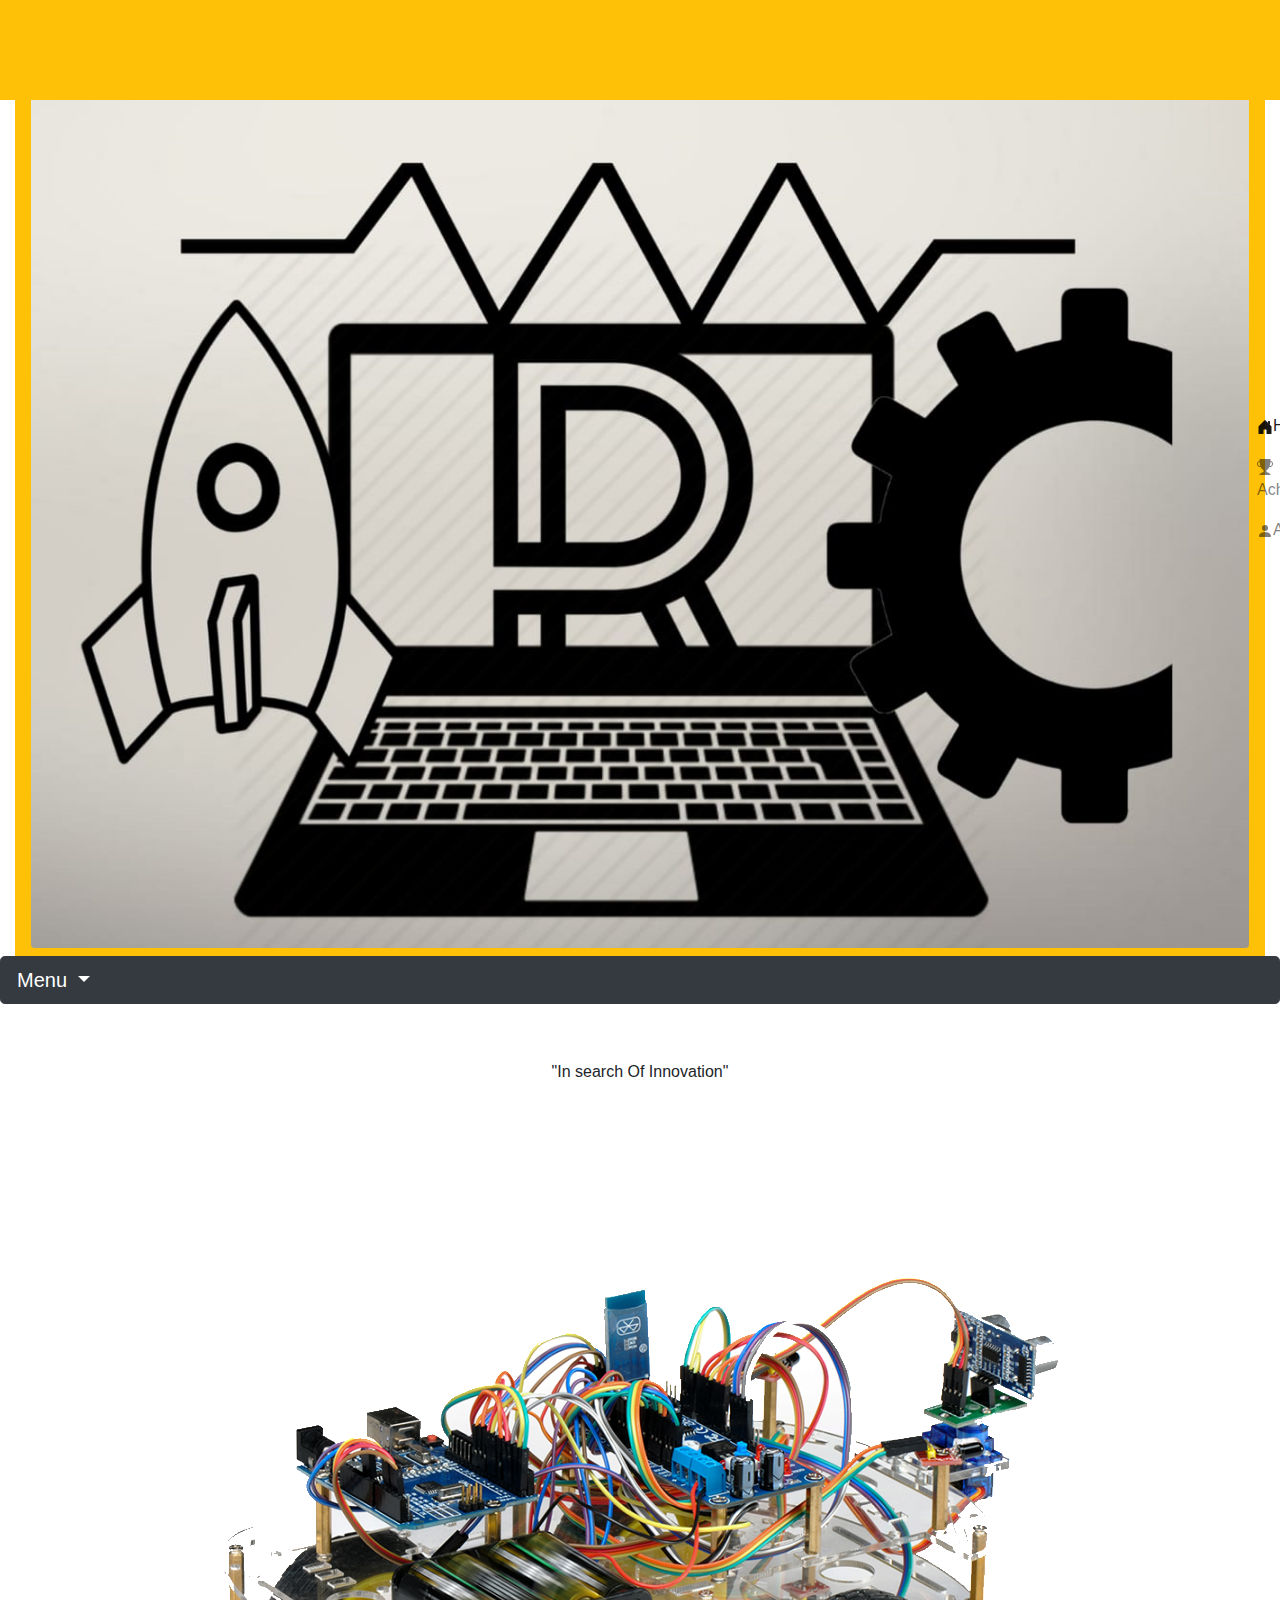
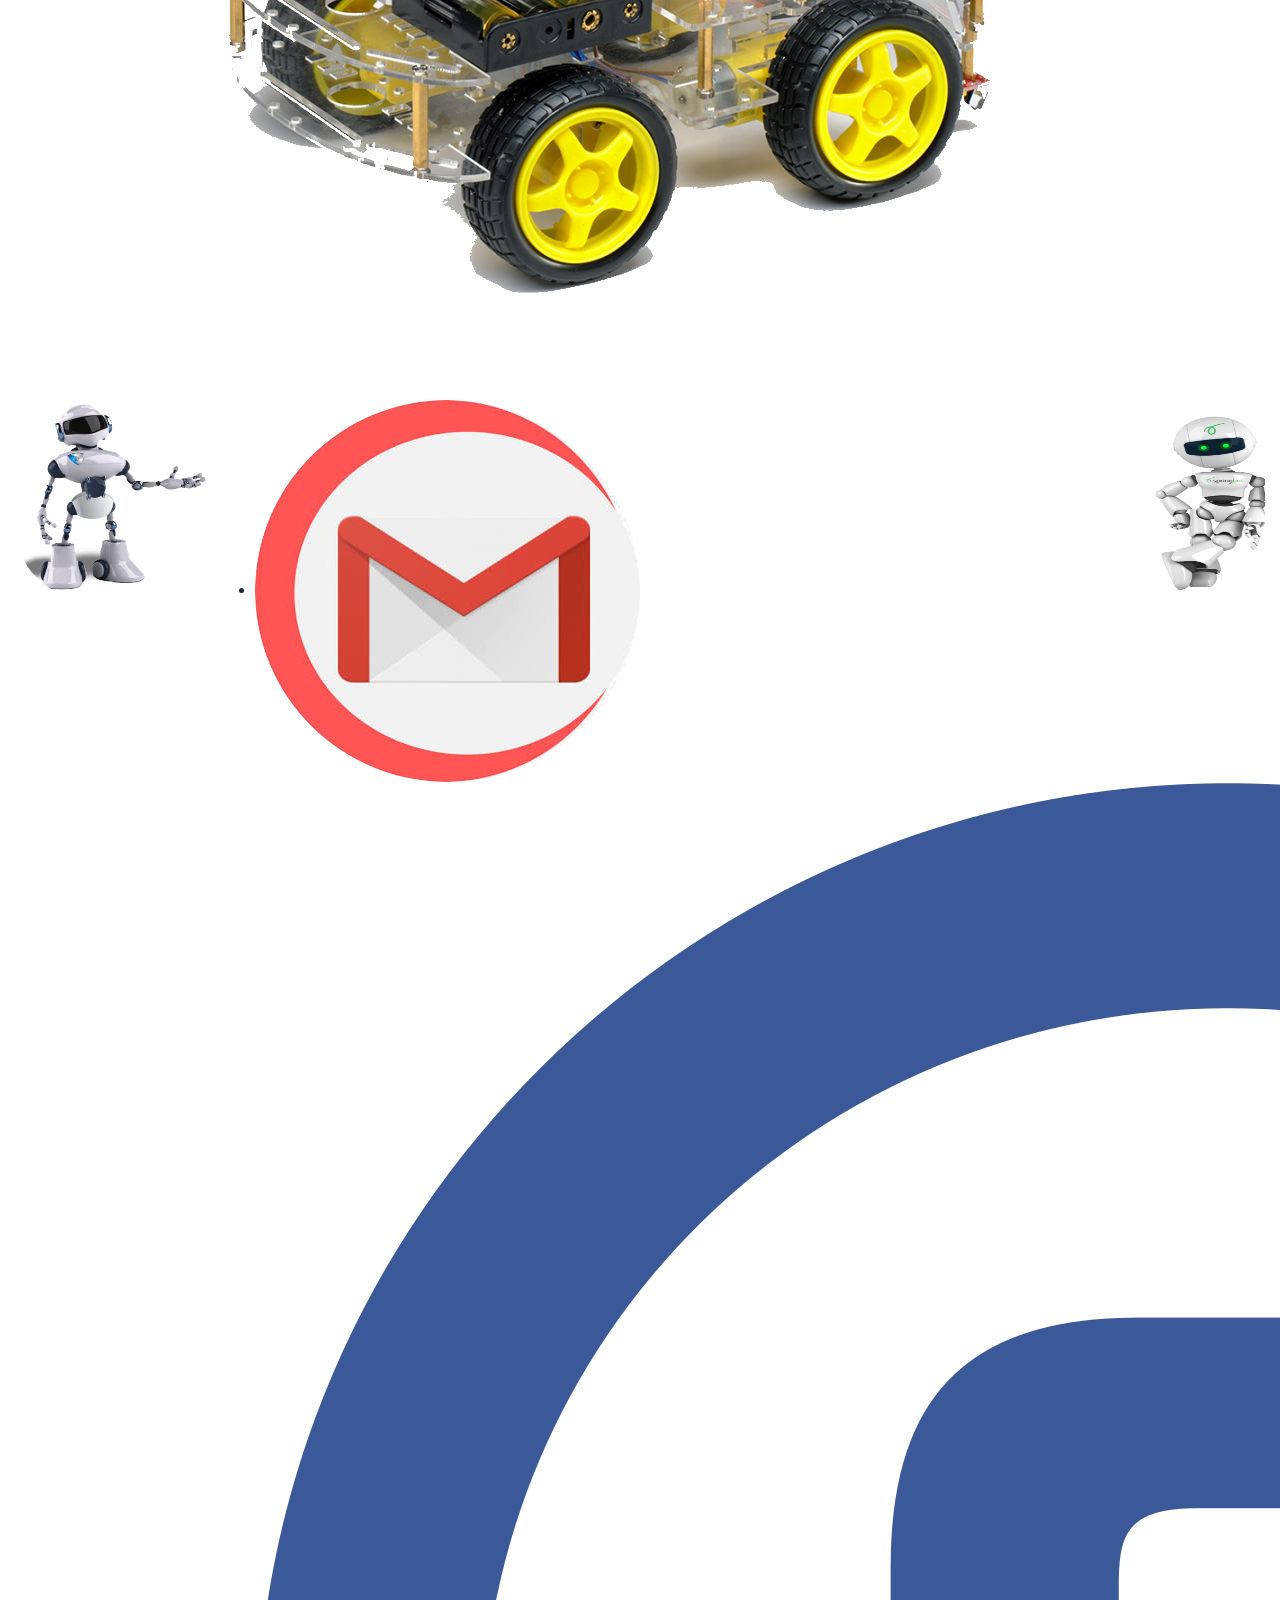
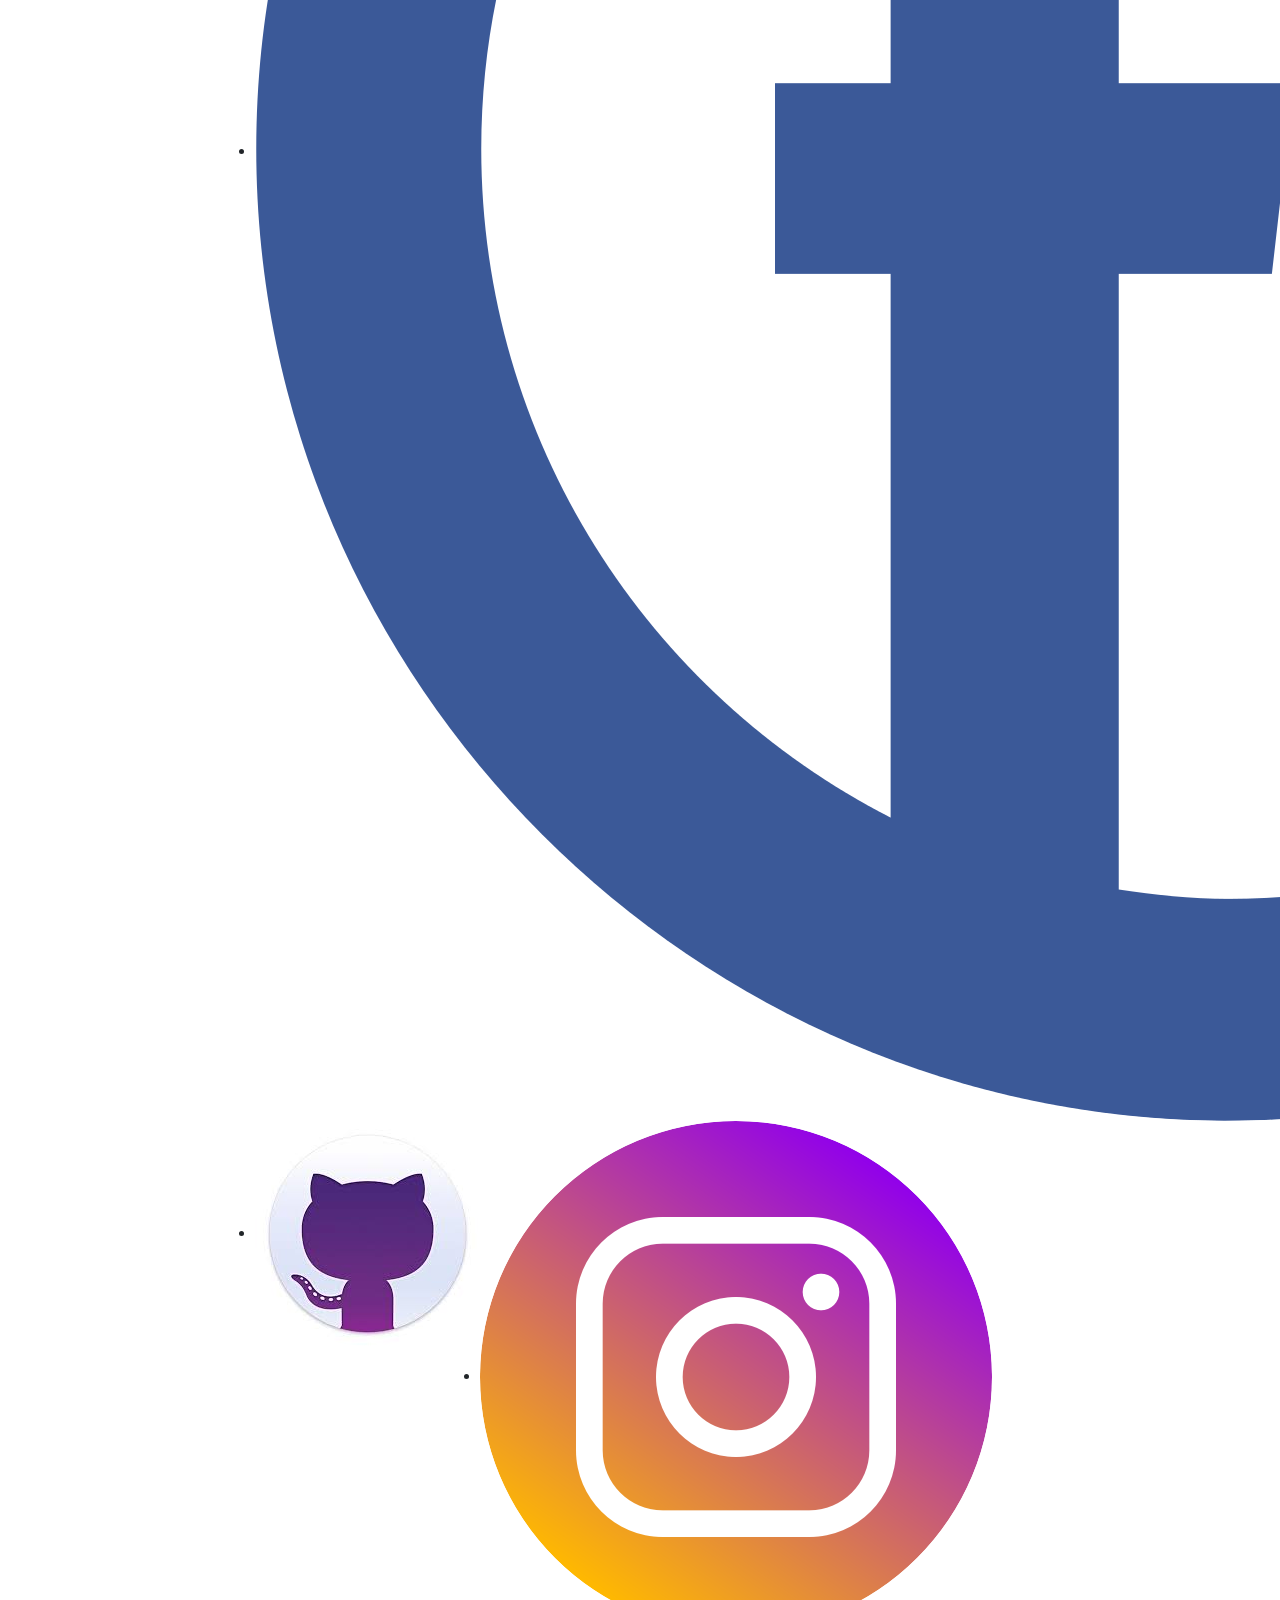
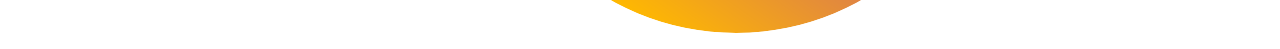
<file: index.html>
<!DOCTYPE html>
<html lang="en">
<head>
    <meta charset="UTF-8">
    <meta name="viewport" content="width=device-width, initial-scale=1.0">
    <title>HomeArc</title>
    <!-- CSS only -->
    <link rel="stylesheet" href="./home.css">
    <link rel="stylesheet" href="./achievement.css">
    <link
      rel="stylesheet"
      href="https://stackpath.bootstrapcdn.com/bootstrap/4.5.2/css/bootstrap.min.css"
      integrity="sha384-JcKb8q3iqJ61gNV9KGb8thSsNjpSL0n8PARn9HuZOnIxN0hoP+VmmDGMN5t9UJ0Z"
      crossorigin="anonymous"
    />

    <!-- JS, Popper.js, and jQuery -->
    <script
      src="https://code.jquery.com/jquery-3.5.1.slim.min.js"
      integrity="sha384-DfXdz2htPH0lsSSs5nCTpuj/zy4C+OGpamoFVy38MVBnE+IbbVYUew+OrCXaRkfj"
      crossorigin="anonymous"
    ></script>
    <script
      src="https://cdn.jsdelivr.net/npm/popper.js@1.16.1/dist/umd/popper.min.js"
      integrity="sha384-9/reFTGAW83EW2RDu2S0VKaIzap3H66lZH81PoYlFhbGU+6BZp6G7niu735Sk7lN"
      crossorigin="anonymous"
    ></script>
    <script
      src="https://stackpath.bootstrapcdn.com/bootstrap/4.5.2/js/bootstrap.min.js"
      integrity="sha384-B4gt1jrGC7Jh4AgTPSdUtOBvfO8shuf57BaghqFfPlYxofvL8/KUEfYiJOMMV+rV"
      crossorigin="anonymous"
    ></script>
</head>
<body>
  <div class="Filler"></div>
   <div class="container-fluid">
    <nav class="navbar navbar-expand-lg navbar-light bg-warning nav-rounded">
        <img src="/images/IMG-20190804-WA0037.jpg" class="img-fluid rounded " alt="Responsive image">
        <button class="navbar-toggler" type="button" data-toggle="collapse" data-target="#navbarSupportedContent" aria-controls="navbarSupportedContent" aria-expanded="false" aria-label="Toggle navigation">
          <span class="navbar-toggler-icon"></span>
        </button>
      
        <div class="collapse navbar-collapse" id="navbarSupportedContent">
          
            <ul class="navbar navbar-nav mr-auto navbar-center ">
            <li class="nav-item active">
              <a class="nav-link " href="./home.html"> <svg width="1em" height="1em" viewBox="0 0 16 16" class="bi bi-house-door-fill" fill="currentColor" xmlns="http://www.w3.org/2000/svg">
                <path d="M6.5 10.995V14.5a.5.5 0 0 1-.5.5H2a.5.5 0 0 1-.5-.5v-7a.5.5 0 0 1 .146-.354l6-6a.5.5 0 0 1 .708 0l6 6a.5.5 0 0 1 .146.354v7a.5.5 0 0 1-.5.5h-4a.5.5 0 0 1-.5-.5V11c0-.25-.25-.5-.5-.5H7c-.25 0-.5.25-.5.495z"/>
                <path fill-rule="evenodd" d="M13 2.5V6l-2-2V2.5a.5.5 0 0 1 .5-.5h1a.5.5 0 0 1 .5.5z"/>
              </svg>Home</a>
            </li>
            <li class="nav-item ">
                <a class="nav-link" href="/achievement.html"><svg width="1em" height="1em" viewBox="0 0 16 16" class="bi bi-trophy-fill" fill="currentColor" xmlns="http://www.w3.org/2000/svg">
                    <path fill-rule="evenodd" d="M2.5.5A.5.5 0 0 1 3 0h10a.5.5 0 0 1 .5.5c0 .538-.012 1.05-.034 1.536a3 3 0 1 1-1.133 5.89c-.79 1.865-1.878 2.777-2.833 3.011v2.173l1.425.356c.194.048.377.135.537.255L13.3 15.1a.5.5 0 0 1-.3.9H3a.5.5 0 0 1-.3-.9l1.838-1.379c.16-.12.343-.207.537-.255L6.5 13.11v-2.173c-.955-.234-2.043-1.146-2.833-3.012a3 3 0 1 1-1.132-5.89A33.076 33.076 0 0 1 2.5.5zm.099 2.54a2 2 0 0 0 .72 3.935c-.333-1.05-.588-2.346-.72-3.935zm10.083 3.935a2 2 0 0 0 .72-3.935c-.133 1.59-.388 2.885-.72 3.935z"/>
                  </svg>Achievements</a>
            </li>
            <li class="nav-item"><a class="nav-link" href="./about.html"><svg width="1em" height="1em" viewBox="0 0 16 16" class="bi bi-person-fill" fill="currentColor" xmlns="http://www.w3.org/2000/svg">
                <path fill-rule="evenodd" d="M3 14s-1 0-1-1 1-4 6-4 6 3 6 4-1 1-1 1H3zm5-6a3 3 0 1 0 0-6 3 3 0 0 0 0 6z"/>
              </svg>About</a></li>
        </ul>
        </div>
    </nav>


    <div class="dropdown position-fixed dropdown-menu-right">
        <button
          class="btn btn-dark  dropdown-toggle btn-lg"
          type="button"
          id="dropdownMenuButton"
          data-toggle="dropdown"
          aria-haspopup="true"
          aria-expanded="false"
        >
          Menu
        </button>
        <div class="dropdown-menu " aria-labelledby="dropdownMenuButton">
          <a class="dropdown-item" href="./home.html">
            <svg
              width="1em"
              height="1em"
              viewBox="0 0 16 16"
              class="bi bi-house-door-fill"
              fill="currentColor"
              xmlns="http://www.w3.org/2000/svg"
            >
              <path
                d="M6.5 10.995V14.5a.5.5 0 0 1-.5.5H2a.5.5 0 0 1-.5-.5v-7a.5.5 0 0 1 .146-.354l6-6a.5.5 0 0 1 .708 0l6 6a.5.5 0 0 1 .146.354v7a.5.5 0 0 1-.5.5h-4a.5.5 0 0 1-.5-.5V11c0-.25-.25-.5-.5-.5H7c-.25 0-.5.25-.5.495z"
              />
              <path
                fill-rule="evenodd"
                d="M13 2.5V6l-2-2V2.5a.5.5 0 0 1 .5-.5h1a.5.5 0 0 1 .5.5z"
              /></svg
            >Home</a
          >
          <a class="dropdown-item active" href="./achievement.html"
            ><svg
              width="1em"
              height="1em"
              viewBox="0 0 16 16"
              class="bi bi-trophy-fill"
              fill="currentColor"
              xmlns="http://www.w3.org/2000/svg"
            >
              <path
                fill-rule="evenodd"
                d="M2.5.5A.5.5 0 0 1 3 0h10a.5.5 0 0 1 .5.5c0 .538-.012 1.05-.034 1.536a3 3 0 1 1-1.133 5.89c-.79 1.865-1.878 2.777-2.833 3.011v2.173l1.425.356c.194.048.377.135.537.255L13.3 15.1a.5.5 0 0 1-.3.9H3a.5.5 0 0 1-.3-.9l1.838-1.379c.16-.12.343-.207.537-.255L6.5 13.11v-2.173c-.955-.234-2.043-1.146-2.833-3.012a3 3 0 1 1-1.132-5.89A33.076 33.076 0 0 1 2.5.5zm.099 2.54a2 2 0 0 0 .72 3.935c-.333-1.05-.588-2.346-.72-3.935zm10.083 3.935a2 2 0 0 0 .72-3.935c-.133 1.59-.388 2.885-.72 3.935z"
              /></svg
            >Achievment</a
          >
          <a class="dropdown-item" href="./about.html"
            ><svg
              width="1em"
              height="1em"
              viewBox="0 0 16 16"
              class="bi bi-person-fill"
              fill="currentColor"
              xmlns="http://www.w3.org/2000/svg"
            >
              <path
                fill-rule="evenodd"
                d="M3 14s-1 0-1-1 1-4 6-4 6 3 6 4-1 1-1 1H3zm5-6a3 3 0 1 0 0-6 3 3 0 0 0 0 6z"
              /></svg
            >About</a
          >
        </div>
      </div>

    <div class="text-center heading">
        <h1 class="head">AUTOMATION AND ROBOTICS CELL <br><small>ADCET</small></h1>
        <blockquote>"In search Of Innovation"</blockquote>
    </div>




    <div id="demo" class="carousel slide " data-ride="carousel">

        <!-- Indicators -->
        <ul class="carousel-indicators bg-default">
          <li data-target="#demo" data-slide-to="0" class="active"></li>
          <li data-target="#demo" data-slide-to="1"></li>
          <li data-target="#demo" data-slide-to="2"></li>
          <li data-target="#demo" data-slide-to="3"></li>
        </ul>
      
        <!-- The slideshow -->
        <div class="carousel-inner">
          <div class="carousel-item active ">
        </a>
            <img src="/images/pngwave (1).png" class="mx-auto d-block img-fluid rounded"alt="Los Angeles">
          </div>
          <div class="carousel-item ">
            <img src="/images/pngwave (2).png "  class="mx-auto d-block img-fluid rounded" alt="Chicago">
          </div>
          <div class="carousel-item k">
            <img src="/images/robodrive2.jpeg"  class="mx-auto d-block img-fluid rounded" alt="New York">
          </div>
          <div class="carousel-item k">
            <img src="/images/workshop.jpeg"  class="mx-auto d-block img-fluid rounded" alt="New York">
          </div>
        </div>
      </div>


      <footer id="SocialMedial">
        <img src = "/images/pngwave.png" style = "float : left; border-radius: 75px; " height = "200" width="200"/>
        <img src = "/images/no3.png" style = "float : right; border-radius: 75px; ;" style = "border-radius : 75px" height = "200" width="200"/>
        
      <div class="container">
        
          <ul class="well row">
            <li><img src="/images/email.jpeg "class="col-xs-3 rounded-circle" alt=""></li>
            <li><img src="/images/fbbb.png " class="col-xs-3 rounded-circle" alt=""></li>
            <li><img src="/images/gitt.jfif " class="col-xs-3 rounded-circle" alt=""></li>
            <li><img src="/images/instaaa.webp " class="col-xs-3 rounded-circle" alt=""></li>
        </ul>
      
      </div> 
      </footer>
   </div>
</body>
</html>
</file>
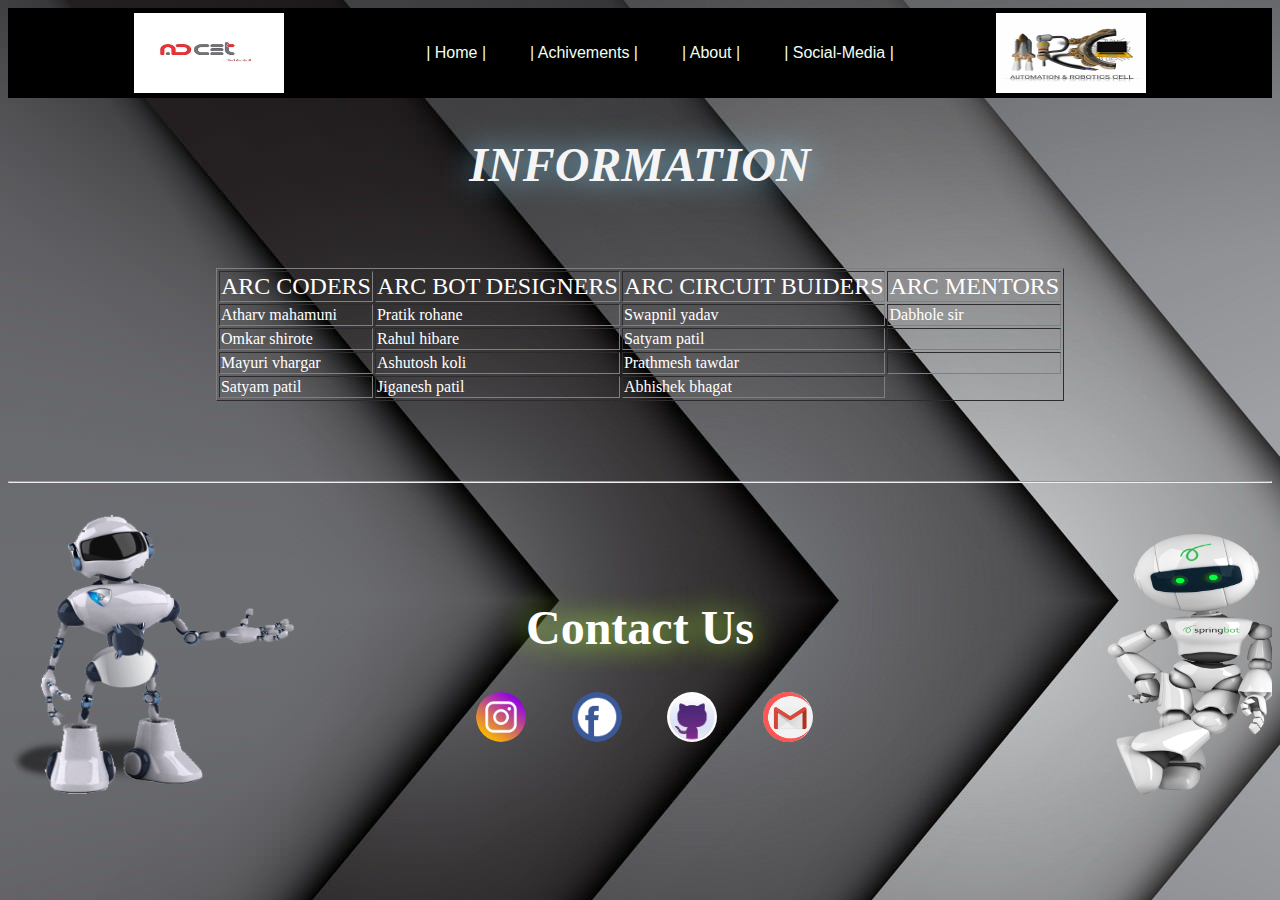
<file: about.html>
<!DOCTYPE html>
<html langref="https://fonts.googleapis.com/css2?family=Josefin+Sans&display=swap" rel="stylesheet">
<link rel="="en">
<head>
    <link rel="stylesheet" href="head.css">
    <link hstylesheet" href="/style.css">
    <meta charset="UTF-8">
    <meta name="viewport" content="width=device-width, initial-scale=1.0">
    <title>Document</title>
</head>
<body background="Shape-Silver-Abstract-Wallpaper-28472.jpg">
    <header> 
        <img class="logo" src="adcett.png" height="80px" width="150px" alt="logo"/>
        <nav>
       <ul>
         <li>| <a href="home.html">Home</a> |</li>
         <li>| <a href="achivements.html">Achivements</a> |</li>
         <li>| <a href="about.html ">About</a> |</li>
         <li>| <a href="#SocialMedial">Social-Media</a> |
         </ul>
         </nav>
       
         
       <img class="logo" src="arclogo.jpeg" height="80px" width="150px" alt="logo"/>
        
       </header>
<br>

<center><h1><FONT COLOR="whitesmoke" SIZE="50" FACE="algerian" style="text-shadow: 0 0 30px skyblue;"><i>INFORMATION</i></FONT></h1>
<br><br><br>
<table border="1" style="color: white;"  align="center" >
    
<tr>
<td ><font size="5">ARC CODERS</font></td>
<td><font size="5">ARC BOT DESIGNERS</font></td>
<td><font size="5">ARC CIRCUIT BUIDERS</font></td>
<td><font size="5">ARC MENTORS</font></td> </tr>
<tr><td>Atharv mahamuni</td>
    <td>Pratik rohane</td>
    <td>Swapnil yadav</td>
    <td>Dabhole sir</td></tr>
    <tr>
        <td> Omkar shirote</td>
    <td>Rahul hibare</td>
    <td>Satyam patil</td>
    <td>&nbsp;</td> </tr>
    <tr>
        <td>Mayuri vhargar</td>
<td>Ashutosh koli</td>
<td>Prathmesh tawdar</td>
<td>&nbsp;</td></tr>
<tr>
    <td>Satyam patil</td>
    <td>Jiganesh patil</td>
    <td>Abhishek bhagat</td></tr>
</center>
</table>
<br>
<br>
<br>
<br>
<hr>
<br>
<footer id="SocialMedial">
    <img src = "pngwave.png" style = "float : left; border-radius: 75px; " height = "300" width="300"/>
    <img src = "no3.png" style = "float : right; border-radius: 75px; ;" style = "border-radius : 75px" height = "300" width="300"/>
    <center>
      <br>
      <br>
      <br>
      <br>
    
    <h3><font face="Microsoft YaHei UI" size="20" color="white" style="text-shadow: 0 0 30px greenyellow;">Contact Us </font><br><br>
        <pre> <a href="https://instagram.com/arc_adcet?igshid=1s3zgbtdkgqu0" target="_blank"><img src = "instaaa.webp" style = "border-radius : 50%" height="50" width="50"/></a>     <a href="https://www.facebook.com/arcadcet/" target="_blank"><img src = "fbbb.png" style = "border-radius : 50%" height="50" width="50"/></a>     <a href="https://github.com/arcAdcet123" target="_blank"><img src="gitt.jfif" style = "border-radius : 50%" height="50" width="50"/></a>     <a href="mailto:arcadcet123@gmail.com" target="_blank"><img src="email.jpeg" style = "border-radius : 50%" height="50" width="50"/></a>
    </pre></center>
            </footer>
</body>
</html>
</file>
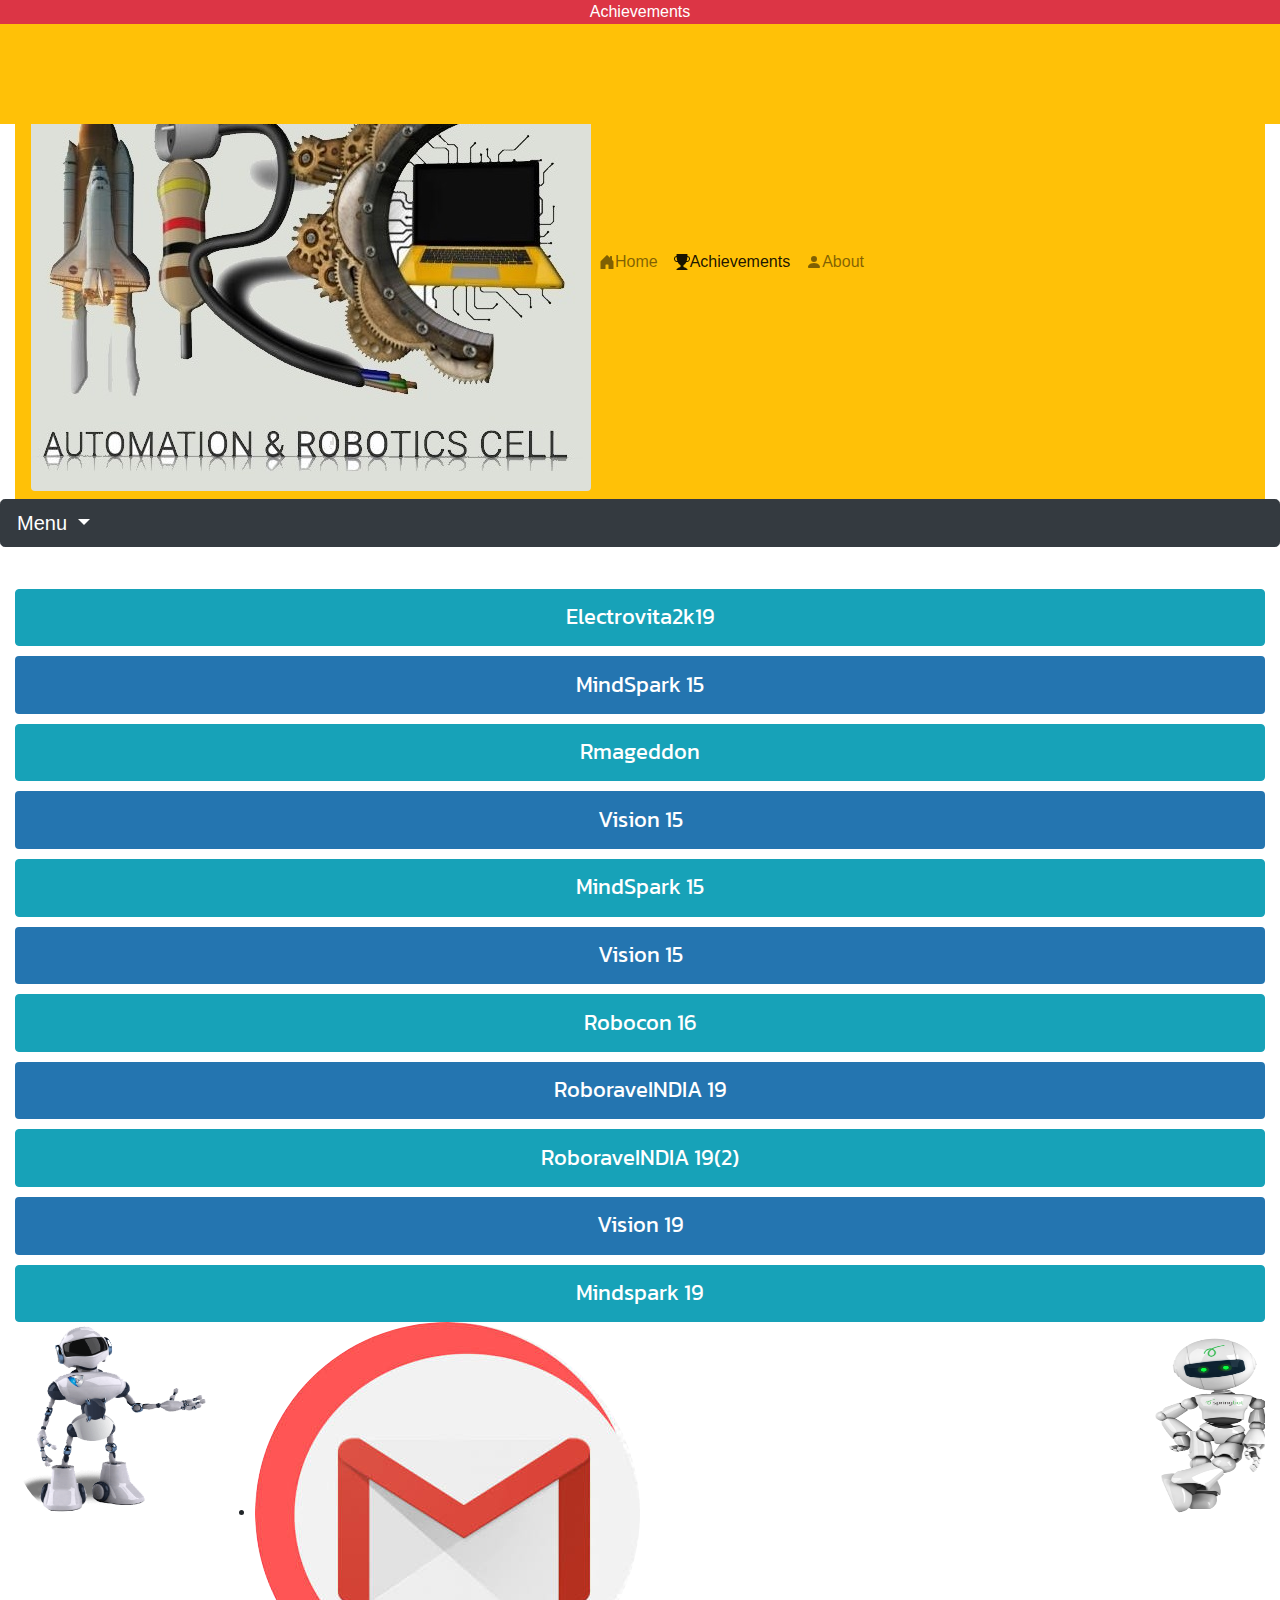
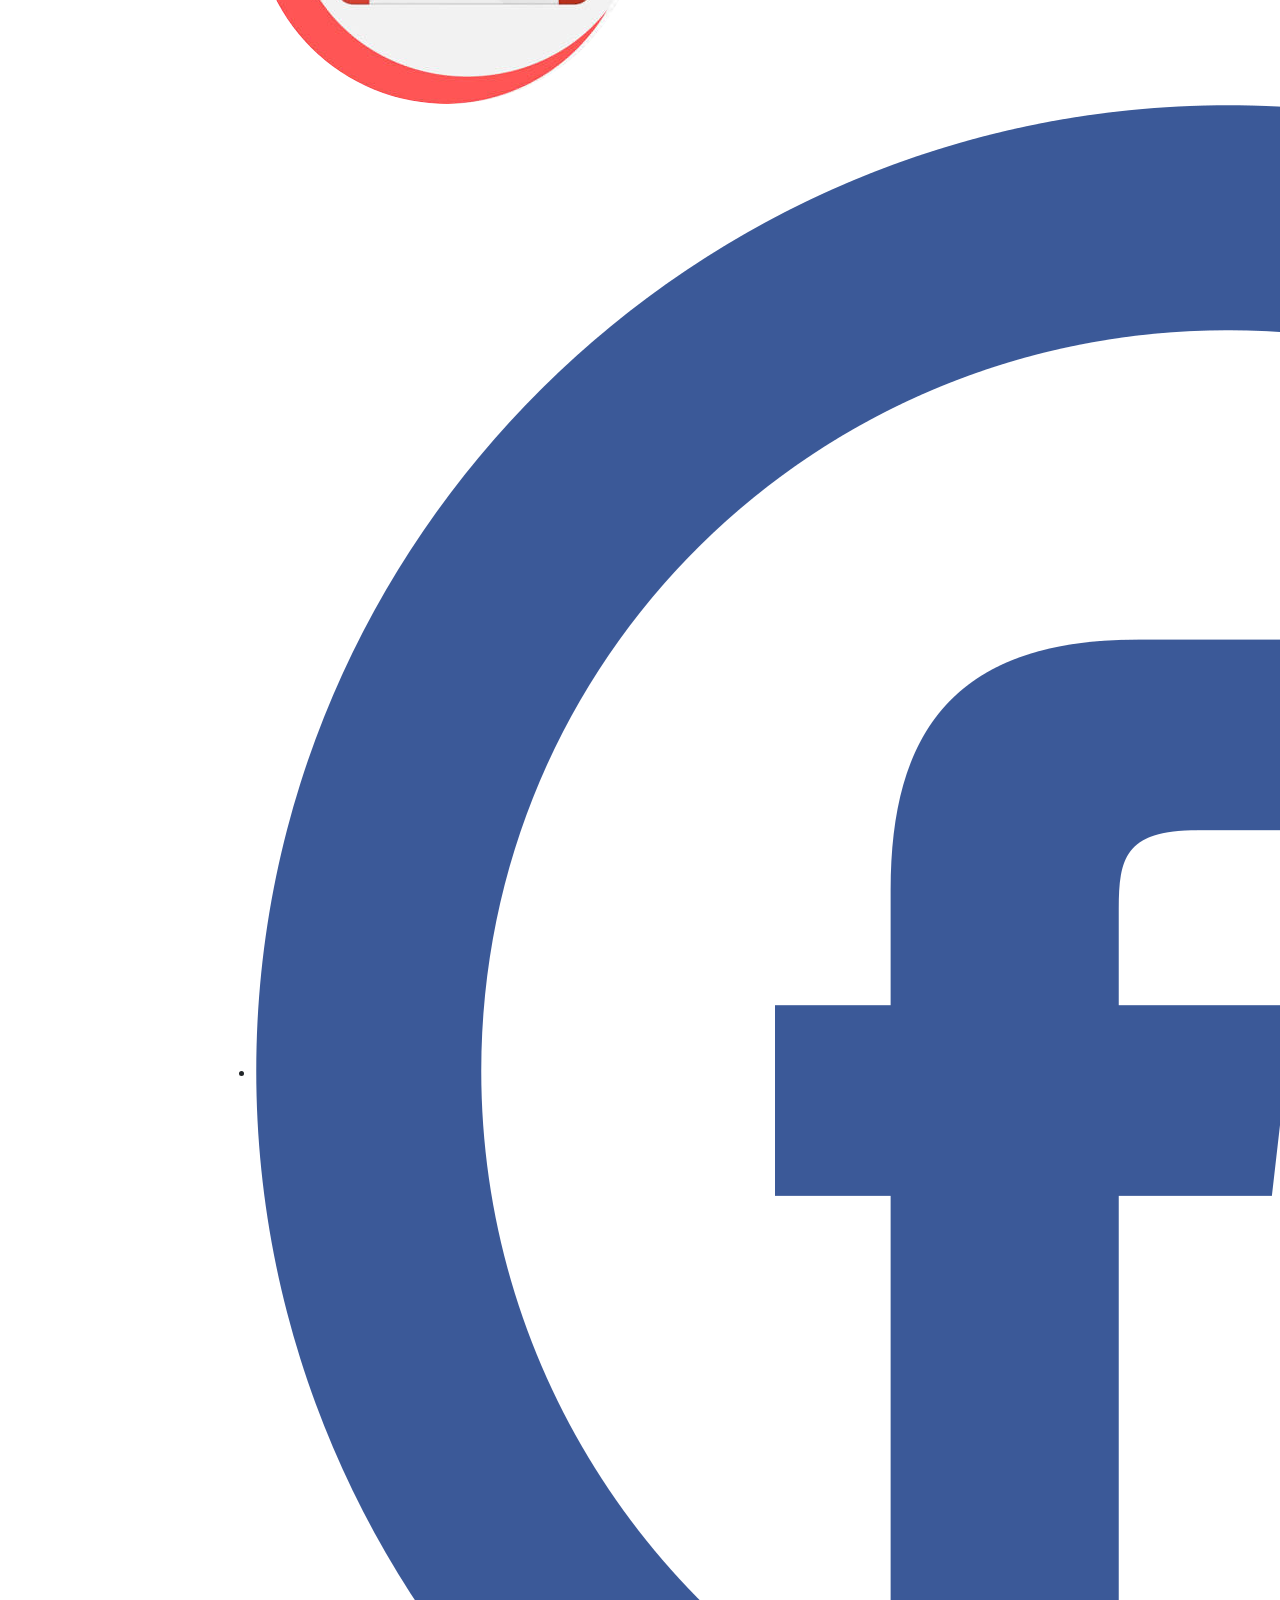
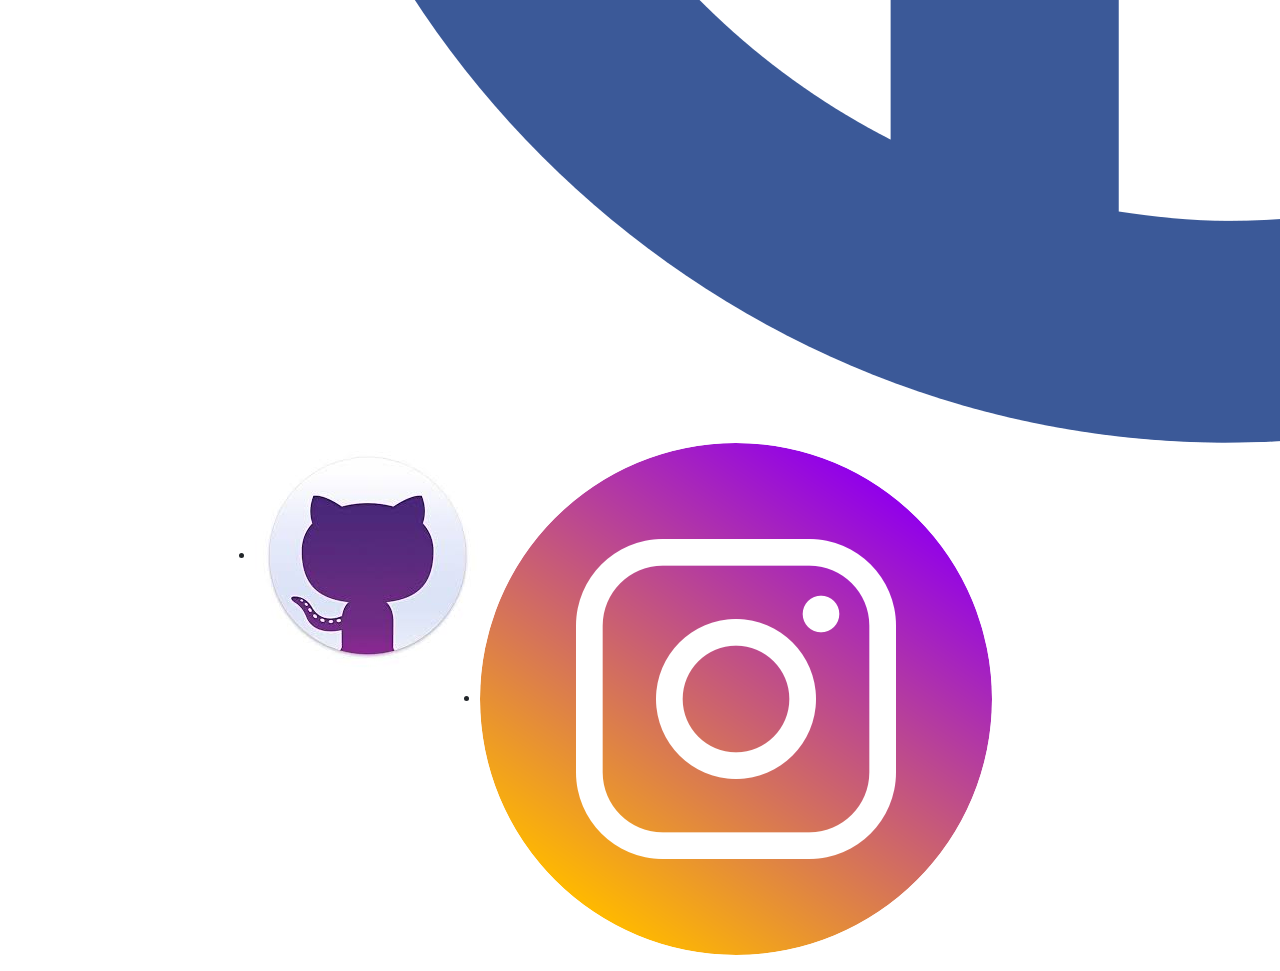
<file: achievement.html>
<!DOCTYPE html>
<html lang="en">
  <head>
    <meta charset="UTF-8" />
    <meta name="viewport" content="width=device-width, initial-scale=1.0" />
    <title>AchievmentsArc</title>
    <!-- CSS only -->
    <link rel="stylesheet" href="./home.css" />
    <link rel="stylesheet" href="./achievement.css" />
    <link
      rel="stylesheet"
      href="https://stackpath.bootstrapcdn.com/bootstrap/4.5.2/css/bootstrap.min.css"
      integrity="sha384-JcKb8q3iqJ61gNV9KGb8thSsNjpSL0n8PARn9HuZOnIxN0hoP+VmmDGMN5t9UJ0Z"
      crossorigin="anonymous"
    />

    <!-- JS, Popper.js, and jQuery -->
    <script
      src="https://code.jquery.com/jquery-3.5.1.slim.min.js"
      integrity="sha384-DfXdz2htPH0lsSSs5nCTpuj/zy4C+OGpamoFVy38MVBnE+IbbVYUew+OrCXaRkfj"
      crossorigin="anonymous"
    ></script>
    <script
      src="https://cdn.jsdelivr.net/npm/popper.js@1.16.1/dist/umd/popper.min.js"
      integrity="sha384-9/reFTGAW83EW2RDu2S0VKaIzap3H66lZH81PoYlFhbGU+6BZp6G7niu735Sk7lN"
      crossorigin="anonymous"
    ></script>
    <script
      src="https://stackpath.bootstrapcdn.com/bootstrap/4.5.2/js/bootstrap.min.js"
      integrity="sha384-B4gt1jrGC7Jh4AgTPSdUtOBvfO8shuf57BaghqFfPlYxofvL8/KUEfYiJOMMV+rV"
      crossorigin="anonymous"
    ></script>

    <link
    rel="stylesheet"
    href="https://cdnjs.cloudflare.com/ajax/libs/animate.css/4.1.1/animate.min.css"
    integrity="sha512-c42qTSw/wPZ3/5LBzD+Bw5f7bSF2oxou6wEb+I/lqeaKV5FDIfMvvRp772y4jcJLKuGUOpbJMdg/BTl50fJYAw=="
    crossorigin="anonymous"
  />
  <script
    src="https://code.jquery.com/jquery-3.5.1.js"
    integrity="sha256-QWo7LDvxbWT2tbbQ97B53yJnYU3WhH/C8ycbRAkjPDc="
    crossorigin="anonymous"
  ></script>
  <script>
    $(document).ready(function () {
      $(".overlay").animate({height:"9.8vw"},"slow")
      $(".overlay").animate({width:"100%",},"slow")
      $(".overlay").fadeOut(1300)
    });
   
  </script>


  </head>
  <body>
    <div class="overlay bg-danger text-white text-center">Achievements</div>
      <div class="Filler"></div>
    <div class="container-fluid">
      <nav class="navbar navbar-expand-lg navbar-light bg-warning nav-rounded">
        <img
          src="/images/arclogo.jpeg"
          class="img-fluid rounded"
          alt="Responsive image"
        />
        <button
          class="navbar-toggler"
          type="button"
          data-toggle="collapse"
          data-target="#navbarSupportedContent"
          aria-controls="navbarSupportedContent"
          aria-expanded="false"
          aria-label="Toggle navigation"
        >
          <span class="navbar-toggler-icon"></span>
        </button>

        <div class="collapse navbar-collapse" id="navbarSupportedContent">
          <ul class="navbar navbar-nav mr-auto navbar-center">
            <li class="nav-item">
              <a class="nav-link" href="/home.html">
                <svg
                  width="1em"
                  height="1em"
                  viewBox="0 0 16 16"
                  class="bi bi-house-door-fill"
                  fill="currentColor"
                  xmlns="http://www.w3.org/2000/svg"
                >
                  <path
                    d="M6.5 10.995V14.5a.5.5 0 0 1-.5.5H2a.5.5 0 0 1-.5-.5v-7a.5.5 0 0 1 .146-.354l6-6a.5.5 0 0 1 .708 0l6 6a.5.5 0 0 1 .146.354v7a.5.5 0 0 1-.5.5h-4a.5.5 0 0 1-.5-.5V11c0-.25-.25-.5-.5-.5H7c-.25 0-.5.25-.5.495z"
                  />
                  <path
                    fill-rule="evenodd"
                    d="M13 2.5V6l-2-2V2.5a.5.5 0 0 1 .5-.5h1a.5.5 0 0 1 .5.5z"
                  /></svg
                >Home</a
              >
            </li>
            <li class="nav-item active">
              <a class="nav-link" href="/achievement.html"
                ><svg
                  width="1em"
                  height="1em"
                  viewBox="0 0 16 16"
                  class="bi bi-trophy-fill"
                  fill="currentColor"
                  xmlns="http://www.w3.org/2000/svg"
                >
                  <path
                    fill-rule="evenodd"
                    d="M2.5.5A.5.5 0 0 1 3 0h10a.5.5 0 0 1 .5.5c0 .538-.012 1.05-.034 1.536a3 3 0 1 1-1.133 5.89c-.79 1.865-1.878 2.777-2.833 3.011v2.173l1.425.356c.194.048.377.135.537.255L13.3 15.1a.5.5 0 0 1-.3.9H3a.5.5 0 0 1-.3-.9l1.838-1.379c.16-.12.343-.207.537-.255L6.5 13.11v-2.173c-.955-.234-2.043-1.146-2.833-3.012a3 3 0 1 1-1.132-5.89A33.076 33.076 0 0 1 2.5.5zm.099 2.54a2 2 0 0 0 .72 3.935c-.333-1.05-.588-2.346-.72-3.935zm10.083 3.935a2 2 0 0 0 .72-3.935c-.133 1.59-.388 2.885-.72 3.935z"
                  /></svg
                >Achievements</a
              >
            </li>
            <li class="nav-item">
              <a class="nav-link" href="./about.html"
                ><svg
                  width="1em"
                  height="1em"
                  viewBox="0 0 16 16"
                  class="bi bi-person-fill"
                  fill="currentColor"
                  xmlns="http://www.w3.org/2000/svg"
                >
                  <path
                    fill-rule="evenodd"
                    d="M3 14s-1 0-1-1 1-4 6-4 6 3 6 4-1 1-1 1H3zm5-6a3 3 0 1 0 0-6 3 3 0 0 0 0 6z"
                  /></svg
                >About</a
              >
            </li>
          </ul>
        </div>
      </nav>
      
      <div class="dropdown position-fixed dropdown-menu-right">
        <button
          class="btn btn-dark  dropdown-toggle btn-lg"
          type="button"
          id="dropdownMenuButton"
          data-toggle="dropdown"
          aria-haspopup="true"
          aria-expanded="false"
        >
          Menu
        </button>
        <div class="dropdown-menu " aria-labelledby="dropdownMenuButton">
          <a class="dropdown-item" href="./home.html">
            <svg
              width="1em"
              height="1em"
              viewBox="0 0 16 16"
              class="bi bi-house-door-fill"
              fill="currentColor"
              xmlns="http://www.w3.org/2000/svg">
              <path
                d="M6.5 10.995V14.5a.5.5 0 0 1-.5.5H2a.5.5 0 0 1-.5-.5v-7a.5.5 0 0 1 .146-.354l6-6a.5.5 0 0 1 .708 0l6 6a.5.5 0 0 1 .146.354v7a.5.5 0 0 1-.5.5h-4a.5.5 0 0 1-.5-.5V11c0-.25-.25-.5-.5-.5H7c-.25 0-.5.25-.5.495z"
              />
              <path
                fill-rule="evenodd"
                d="M13 2.5V6l-2-2V2.5a.5.5 0 0 1 .5-.5h1a.5.5 0 0 1 .5.5z"
              /></svg
            >Home</a>
          <a class="dropdown-item active" href="./achievement.html"
            ><svg
              width="1em"
              height="1em"
              viewBox="0 0 16 16"
              class="bi bi-trophy-fill"
              fill="currentColor"
              xmlns="http://www.w3.org/2000/svg"
            >
              <path
                fill-rule="evenodd"
                d="M2.5.5A.5.5 0 0 1 3 0h10a.5.5 0 0 1 .5.5c0 .538-.012 1.05-.034 1.536a3 3 0 1 1-1.133 5.89c-.79 1.865-1.878 2.777-2.833 3.011v2.173l1.425.356c.194.048.377.135.537.255L13.3 15.1a.5.5 0 0 1-.3.9H3a.5.5 0 0 1-.3-.9l1.838-1.379c.16-.12.343-.207.537-.255L6.5 13.11v-2.173c-.955-.234-2.043-1.146-2.833-3.012a3 3 0 1 1-1.132-5.89A33.076 33.076 0 0 1 2.5.5zm.099 2.54a2 2 0 0 0 .72 3.935c-.333-1.05-.588-2.346-.72-3.935zm10.083 3.935a2 2 0 0 0 .72-3.935c-.133 1.59-.388 2.885-.72 3.935z"
              /></svg
            >Achievment</a
          >
          <a class="dropdown-item" href="./about.html"
            ><svg
              width="1em"
              height="1em"
              viewBox="0 0 16 16"
              class="bi bi-person-fill"
              fill="currentColor"
              xmlns="http://www.w3.org/2000/svg"
            >
              <path
                fill-rule="evenodd"
                d="M3 14s-1 0-1-1 1-4 6-4 6 3 6 4-1 1-1 1H3zm5-6a3 3 0 1 0 0-6 3 3 0 0 0 0 6z"
              /></svg
            >About</a
          >
        </div>
      </div>

      <!-- Competition names -->
      <!-- Electrovita2k19 -->
      <button
        type="button"
        class="btn btn-info btn-block initialBut"
        data-toggle="collapse"
        data-target="#ach1"
      >
        Electrovita2k19
      </button>
      <div id="ach1" class="collapse data">
        <div class="photo">
          <img src="/images/wce.jpg" alt="" class="rounded" />
        </div>
        <div class="content">
          Event Name –Elecroveta’19 <br />
          Venue – WCE, Sangli <br />
          Venue – WCE, Sangli<br />
          Level- National<br />
          Rank – Winner
          <br />
          Participants - Pratik Rohane, Saurabh Nimbalkar, Jiganesh Patil
        </div>
      </div>

      <!-- MindSpark 15  -->
      <button
        type="button"
        class="btn bg btn-block remain"
        data-toggle="collapse"
        data-target="#ach2"
      >
        MindSpark 15
      </button>
      <div id="ach2" class="collapse data">
        <div class="photo">
          <img src="/images/MS18.jpg" alt="" class="rounded" />
        </div>
        <div class="content">
          Event Name- Mind Spark15<br />
          Venue- COEP,PUNE<br />
          Level- National Level<br />
          Rank- Best Design<br />
          Participants - Sudarshan Admuthe, Prasad Patil, Priyanka Patil,
          Vishwajeet Khade
        </div>
      </div>

      <!-- Rmageddon  -->
      <button
        type="button"
        class="btn btn-info btn-block remain"
        data-toggle="collapse"
        data-target="#ach3"
      >
      Rmageddon
      </button>
      <div id="ach3" class="collapse data">
        <div class="photo">
          <img src="/images/robot.jpeg" alt="" class="rounded" />
        </div>
        <div class="content">
            Event Name- RMAGEDDON<br> 
            Venue-  SGGSIET,Nanded<br>
            Level- National Level<br>
            Rank- First Prize<br>
            Participants - Vishwajeet Khade, Prasad Patil, Snehal Patil, Sayli Nikam
        </div>
      </div>

       <!-- Vision 15 -->
       <button
       type="button"
       class="btn bg btn-block remain"
       data-toggle="collapse"
       data-target="#ach4"
     >
     Vision 15
     </button>
     <div id="ach4" class="collapse data">
       <div class="photo">
         <img src="/images/Vi19.jpg" alt="" class="rounded" />
       </div>
       <div class="content">
        Event Name- Vision 15<br>
        Venue-  WCE,Sangli <br>
        Level- National Level<br>
        Rank- First Prize<br>
        Participants - Pratik Kangle, Aniket Bhange, Vishwajeet Khade, Prasad Patil
    </div>
     </div>

      <!-- MindSpark 15 -->
      <button
      type="button"
      class="btn btn-info btn-block remain"
      data-toggle="collapse"
      data-target="#ach5"
    >
    MindSpark 15
    </button>
    <div id="ach5" class="collapse data">
      <div class="photo">
        <img src="/images/MS18.jpg" alt="" class="rounded" />
      </div>
      <div class="content">
        Event Name- Mind Spark15<br> 
        Venue-  COEP,PUNE<br>
        Level- National Level<br>
        Rank- Second Prize <br>
        Participants - Vishal Patil, Ajay Patil, Ajinkya Khanderao, Kalyani Pawar
      </div>
    </div>

      <!-- Vision 15 -->
      <button
      type="button"
      class="btn bg btn-block remain"
      data-toggle="collapse"
      data-target="#ach6"
    >
    Vision 15
    </button>
    <div id="ach6" class="collapse data">
      <div class="photo">
        <img src="/images/Vi19.jpg" alt="" class="rounded" />
      </div>
      <div class="content">
        Event Name- Vision 15<br>
        Venue-  WCE,Sangli <br>
        Level- National Level<br>
        Rank- Second Prize<br>
        Participants - Ajinkya Khanderao, Kalyani Pawar, Vishwajeet Khade, Prasad Patil
    </div>
    </div>


     <!--Robocon 16  -->
     <button
     type="button"
     class="btn btn-info btn-block remain"
     data-toggle="collapse"
     data-target="#ach7"
   >
   Robocon 16 
   </button>
   <div id="ach7" class="collapse data">
     <div class="photo">
       <img src="/images/Roborav19.jpg" alt="" class="rounded" />
     </div>
     <div class="content">
        Event Name- Robocon 16<br>
        Venue-  MIT,Pune<br>
        Level- National Level<br>
        Rank- 35(ALL INDIA)<br>
        Participants - Vishwajeet Khade, Sudarshan Admuthe, Prasad Patil, Sayli Nikam, Abhijit Gavde, Snehal Patil, Shamli Pawar, Priyanka Patil, Sauravrnay Sinha, Karn Parmar, Vishal Patil, Ajay Patil, Akshay kumbhar, Kalyani Pawar, Shreyas Jagtap, Komal Patil, Ajinkya Khanderao
    </div>
   </div>


      <!--RoboraveINDIA 19 -->
      <button
      type="button"
      class="btn bg btn-block remain"
      data-toggle="collapse"
      data-target="#ach8"
    >
    RoboraveINDIA 19
    </button>
    <div id="ach8" class="collapse data">
      <div class="photo">
        <img src="/images/Roborav19.jpg" alt="" class="rounded" />
      </div>
      <div class="content">
        Event Name – RoboraveINDIA19<br>
    Venue – Pune<br>
Level- International<br>
Rank – 1st<br>
Pratik Thorwade, Saurabh Nimbalkar, Atharv Mahanuni, Saurabh Jumnalkar</div>
    </div>

  <!--RoboraveINDIA 19 -->
  <button
  type="button"
  class="btn btn-info btn-block remain"
  data-toggle="collapse"
  data-target="#ach9"
>
RoboraveINDIA 19(2)
</button>
<div id="ach9" class="collapse data">
  <div class="photo">
    <img src="/images/Roborav19.jpg" alt="" class="rounded" />
  </div>
  <div class="content">
    Event Name – RoboraveINDIA 19<br>
Venue – Pune<br>
Level- International<br>
Rank – 2st<br>
Participants - Pratik Rohane, Ashitosh Koli, Ramesh Yedage, Swatantrya Wadar</div>
</div>


  <!--Vision 19  -->
  <button
  type="button"
  class="btn bg btn-block remain"
  data-toggle="collapse"
  data-target="#ach10"
>
Vision 19 
</button>
<div id="ach10" class="collapse data">
  <div class="photo">
    <img src="/images/Vi19.jpg" alt="" class="rounded" />
  </div>
  <div class="content">
    Event Name –Vision’19<br>
Venue – WCE, Sangli<br>
Level- National<br>
Rank – Runner<br>
Participants - Pratik Rohane, Saurabh Nimbalkar
</div>
</div>


<!--Mindspark 19  -->
<button
type="button"
class="btn btn-info btn-block remain"
data-toggle="collapse"
data-target="#ach11"
>
Mindspark 19 
</button>
<div id="ach11" class="collapse data">
<div class="photo">
  <img src="/images/MS18.jpg" alt="" class="rounded" />
</div>
<div class="content">
    Event Name –MindSpark’19<br>
    Venue – COE,Pune<br>
    Level- National<br>
    Rank – 2nd Runner<br>	
    Participants - Team_ARC
</div>
</div>


<footer id="SocialMedial">
    <img src = "/images/pngwave.png" style = "float : left; border-radius: 75px; " height = "200" width="200"/>
    <img src = "/images/no3.png" style = "float : right; border-radius: 75px; ;" style = "border-radius : 75px" height = "200" width="200"/>
    
  <div class="container">
    
      <ul class="well row">
        <li><img src="/images/email.jpeg "class="col-xs-3 rounded-circle" alt=""></li>
        <li><img src="/images/fbbb.png " class="col-xs-3 rounded-circle" alt=""></li>
        <li><img src="/images/gitt.jfif " class="col-xs-3 rounded-circle" alt=""></li>
        <li><img src="/images/instaaa.webp " class="col-xs-3 rounded-circle" alt=""></li>
    </ul>
  
  </div> 
  </footer>



    </div>
  </body>
</html>
</file>
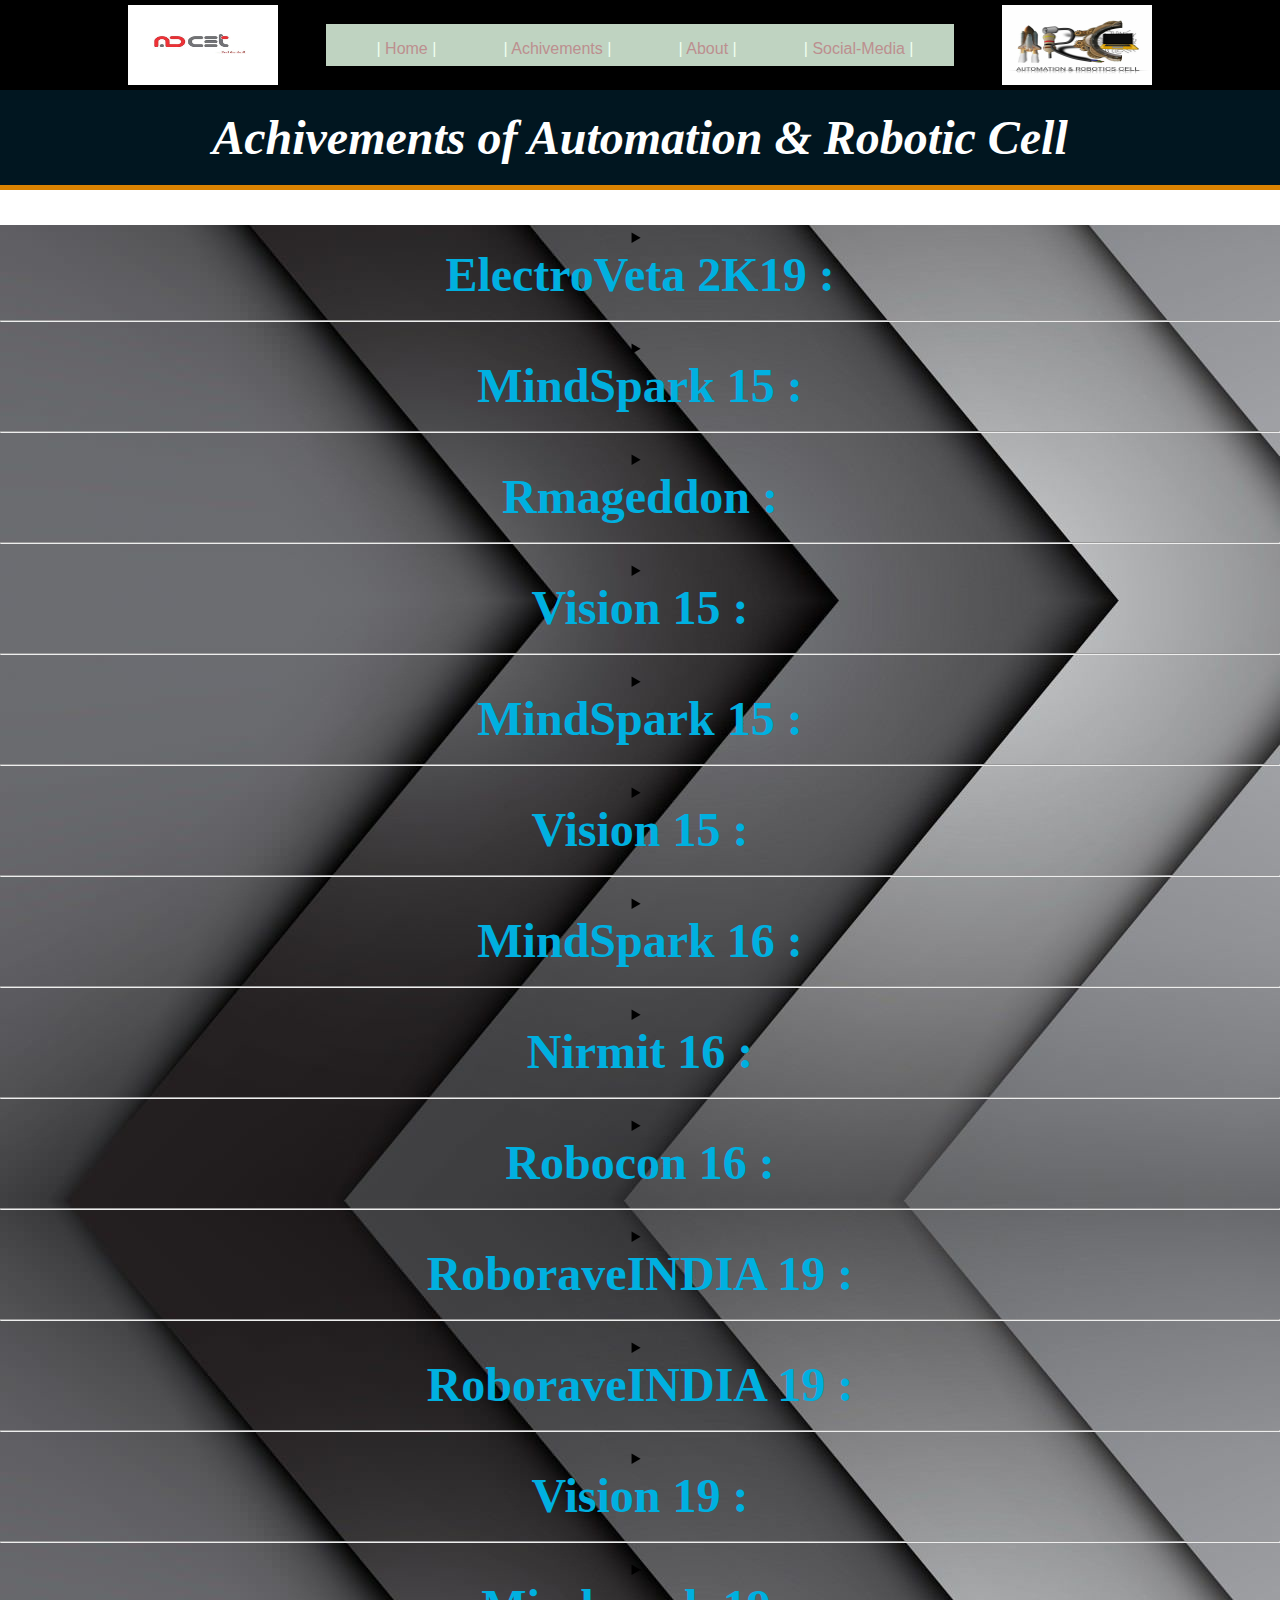
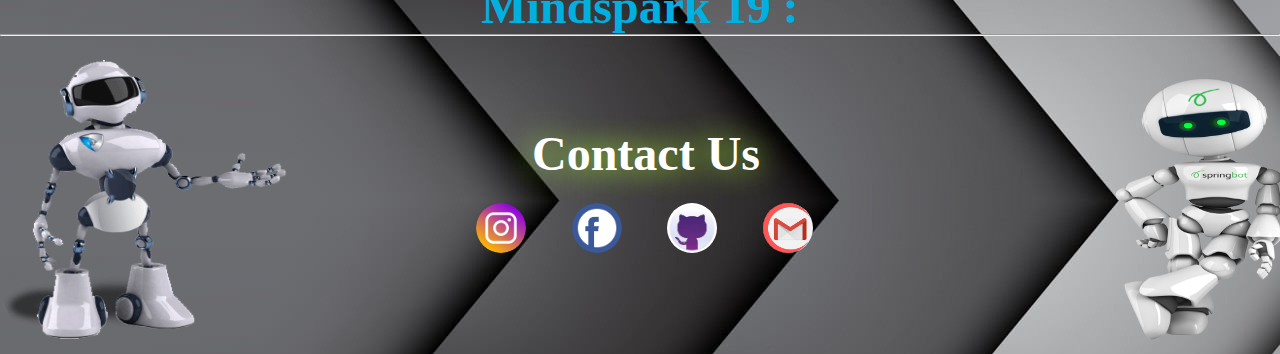
<file: achivements.html>
<!DOCTYPE html>
<html lang="en">
<head>
    <link rel="stylesheet" href="head.css">
     <link rel="stylesheet" href="/style.css">
     <meta charset="UTF-8">
    <meta name="viewport" content="width=device-width, initial-scale=1.0">
    <title>Document</title>
</head>
<body background="Shape-Silver-Abstract-Wallpaper-28472.jpg">
    <header> 
        <img class="logo" src="adcett.png" height="80px" width="150px" alt="logo"/>
        <nav>
       <ul>
         <li>| <a href="home.html">Home</a> |</li>
         <li>| <a href="achivements.html">Achivements</a> |</li>
         <li>| <a href="about.html ">About</a> |</li>
         <li>| <a href="#SocialMedial">Social-Media</a> |
         </ul>
         </nav>
       
         
       <img class="logo" src="arclogo.jpeg" height="80px" width="150px" alt="logo"/>
        
       </header>
    <h1 style="background-color: #011620; border-bottom: 5px solid #db8301; padding: 20px; color: white; text-align: center;"><font color="white" size="30"><i>Achivements of Automation & Robotic Cell</i></font></h1>
<marquee direction="left" height="35" width="1500" bgcolor="white"><font face="algerian" size="6">Automation & Robotic Cell</font></marquee>

<center>
    <details>
<summary>
<h2><font size="20" face="Verdana" color="sky blue">
ElectroVeta 2K19 :
</font></h2></summary>
<p>
    <img src = "wce.jpg" style = "float : left"/ height = "350" width="400">
<font size="20" face="Segoe UI" color="whitesmoke"> 
Event Name –Elecroveta’19<br>
Venue – WCE, Sangli<br>
Level- National<br>
Rank – Winner	<br> Participants - Pratik Rohane, Saurabh Nimbalkar, Jiganesh Patil
</font>
</p></details>
</center>
<br>
<hr>
<br>
<center><details><summary><h3>
<font size="20" face="Verdana" color="sky blue">
MindSpark 15 :
</font>
</h3></summary>
<p>
    <img src="MS18.jpg" style = "float : left"/ height = "350" width = "400" >
<font size="15" face="Segoe UI" color="whitesmoke">
Event Name- Mind Spark15<br> 
Venue-  COEP,PUNE<br>
Level- National Level<br>
Rank- Best Design<br>
Participants - Sudarshan Admuthe, Prasad Patil, Priyanka Patil, Vishwajeet Khade
</font>
</p></details>
</center>
<br>
<hr>
<br>
<center><details><summary><h4><font size="20" face="Verdana" color="sky blue"> Rmageddon :</font></h4></summary>
<p>
    <img src="robot.jpeg" style = "float : left"/ height = "350" width = "400" >
    <font size="15" face="Segoe UI" color="whitesmoke">Event Name- RMAGEDDON<br> 
Venue-  SGGSIET,Nanded<br>
Level- National Level<br>
Rank- First Prize<br>
Participants - Vishwajeet Khade, Prasad Patil, Snehal Patil, Sayli Nikam
</font></p></details></center>
<br>
<hr>
<br>
<center><details><summary><h5><font size="20" face="Verdana" color="sky blue">Vision 15 :</font></h5></summary>
<p>
    <img src="Vi19.jpg" style = "float : left"/ height = "350" width = "400" >
    <font size="15" face="Segoe UI" color="whitesmoke">Event Name- Vision 15<br>
Venue-  WCE,Sangli <br>
Level- National Level<br>
Rank- First Prize<br>
Participants - Pratik Kangle, Aniket Bhange, Vishwajeet Khade, Prasad Patil
</font></p></details></center>
<br>
<hr>
<br>
<center><details><summary><h3><font size="20" face="Verdana" color="sky blue"> MindSpark 15 :</font></h3></summary>
<p>
    <img src="MS18.jpg" style = "float : left"/ height = "350" width = "400" >
    <font size="15" face="Segoe UI" color="whitesmoke">Event Name- Mind Spark15<br> 
Venue-  COEP,PUNE<br>
Level- National Level<br>
Rank- Second Prize <br>
Participants - Vishal Patil, Ajay Patil, Ajinkya Khanderao, Kalyani Pawar
</font></p></details></center>
<br>
<hr>
<br>
<center><details><summary><h4><font size="20" face="Verdana" color="sky blue">Vision 15 :</font></h4></summary>
<p>
    <img src="Vi19.jpg" style = "float : left"/ height = "350" width = "400" >
    <font size="15" face="Segoe UI" color="whitesmoke">Event Name- Vision 15<br>
Venue-  WCE,Sangli <br>
Level- National Level<br>
Rank- Second Prize<br>
Participants - Ajinkya Khanderao, Kalyani Pawar, Vishwajeet Khade, Prasad Patil</font></p></details></center>
<br>
<hr>
<br>
<center><details><summary><h3><font size="20" face="Verdana" color="sky blue"> MindSpark 16 :</font></h3></summary>
<p>
    <img src="MS18.jpg" style = "float : left"/ height = "350" width = "400" >
    <font size="15" face="Segoe UI" color="whitesmoke">Event Name- Mind Spark16<br>
Venue-  COEP,PUNE<br>
Level- National Level<br>
Rank- First Prize<br>
Participants - Vishal Patil, Sudarshan Admuthe, Kalyani Pawar, Bipin kinikar, Nikhil Devkant</font></p></details></center>
<br>
<hr>
<br>
<center><details><summary><h3><font size="20" face="Verdana" color="sky blue"> Nirmit 16 :</font></h3></summary>
<p>
    <img src="techkri.jpg" style = "float : left"/ height = "350" width = "400" >
    <font size="15" face="Segoe UI" color="whitesmoke">Event Name- Nirmit 16<br>
Venue-  PVPIT, Budhgaon<br>
Level- National Level<br>
Rank- Second prize<br>
Participants - Vishwajeet Khade, Prasad Patil, Sayli Nikam</font></p></details></center>
<br>
<hr>
<br>
<center><details><summary><h3><font size="20" face="Verdana" color="sky blue"> Robocon 16 :</font></h3></summary>
<p>
    <img src="Roborav19.jpg" style = "float : left"/ height = "350" width = "400" >
    <font size="15" face="Segoe UI" color="whitesmoke">Event Name- Robocon 16<br>
Venue-  MIT,Pune<br>
Level- National Level<br>
Rank- 35(ALL INDIA)<br>
Participants - Vishwajeet Khade, Sudarshan Admuthe, Prasad Patil, Sayli Nikam, Abhijit Gavde, Snehal Patil, Shamli Pawar, Priyanka Patil, Sauravrnay Sinha, Karn Parmar, Vishal Patil, Ajay Patil, Akshay kumbhar, Kalyani Pawar, Shreyas Jagtap, Komal Patil, Ajinkya Khanderao </font></p></details></center>
<br>
<hr>
<br>
<center><details><summary><h3><font size="20" face="Verdana" color="sky blue"> RoboraveINDIA 19 :</font></h3></summary>
<p>
    <img src="Roborav19.jpg" style = "float : left"/ height = "350" width = "400" >
    <font size="15" face="Segoe UI" color="whitesmoke">Event Name – RoboraveINDIA19<br>
Venue – Pune<br>
Level- International<br>
Rank – 1st<br>
Pratik Thorwade, Saurabh Nimbalkar, Atharv Mahanuni, Saurabh Jumnalkar</font></p></details></center>
<br>
<hr>
<br>
<center><details><summary><h3><font size="20" face="Verdana" color="sky blue"> RoboraveINDIA 19 :</font></h3></summary>
<p>
    <img src="Roborav19.jpg" style = "float : left"/ height = "350" width = "400" >
    <font size="15" face="Segoe UI" color="whitesmoke">Event Name – RoboraveINDIA 19<br>
Venue – Pune<br>
Level- International<br>
Rank – 2st<br>
Participants - Pratik Rohane, Ashitosh Koli, Ramesh Yedage, Swatantrya Wadar</font></p></details></center>
<br>
<hr>
<br>
<center><details><summary><h3><font size="20" face="Verdana" color="sky blue"> Vision 19 :</font></h3></summary>
<p>
    <img src="Vi19.jpg" style = "float : left"/ height = "350" width = "400" >
    <font size="15" face="Segoe UI" color="whitesmoke">Event Name –Vision’19<br>
Venue – WCE, Sangli<br>
Level- National<br>
Rank – Runner<br>
Participants - Pratik Rohane, Saurabh Nimbalkar</font></p></details></center>
<br>
<hr>
<br>
<center><details><summary><h3><font size="20" face="Verdana" color="sky blue"> Mindspark 19 :</font></h3></summary>
<p>
    <img src="MS18.jpg" style = "float : left"/ height = "310" width = "400" >
    <font size="15" face="Segoe UI" color="whitesmoke">Event Name –MindSpark’19<br>
Venue – COE,Pune<br>
Level- National<br>
Rank – 2nd Runner<br>	
Participants - Team_ARC</font></p></details></center>
    <hr>
<br>
<footer id="SocialMedial">
        <img src = "pngwave.png" style = "float : left; border-radius: 75px; " height = "300" width="300"/>
        <img src = "no3.png" style = "float : right; border-radius: 75px; ;" style = "border-radius : 75px" height = "300" width="300"/>
          <br>
          <br>
          <br>
          <br>
        <center>
      
       <h3><font face="Microsoft YaHei UI" size="20" color="white" style="text-shadow: 0 0 30px greenyellow;">&nbsp;Contact Us </font><br><br>
       <pre> <a href="https://instagram.com/arc_adcet?igshid=1s3zgbtdkgqu0" target="_blank"><img src = "instaaa.webp" style = "border-radius : 50%" height="50" width="50"/></a>     <a href="https://www.facebook.com/arcadcet/" target="_blank"><img src = "fbbb.png" style = "border-radius : 50%" height="50" width="50"/></a>     <a href="https://github.com/arcAdcet123" target="_blank"><img src="gitt.jfif" style = "border-radius : 50%" height="50" width="50"/></a>     <a href="mailto:arcadcet123@gmail.com" target="_blank"><img src="email.jpeg" style = "border-radius : 50%" height="50" width="50"/></a>
      </pre>  </center>
</footer>
</body>
</html>
</file>
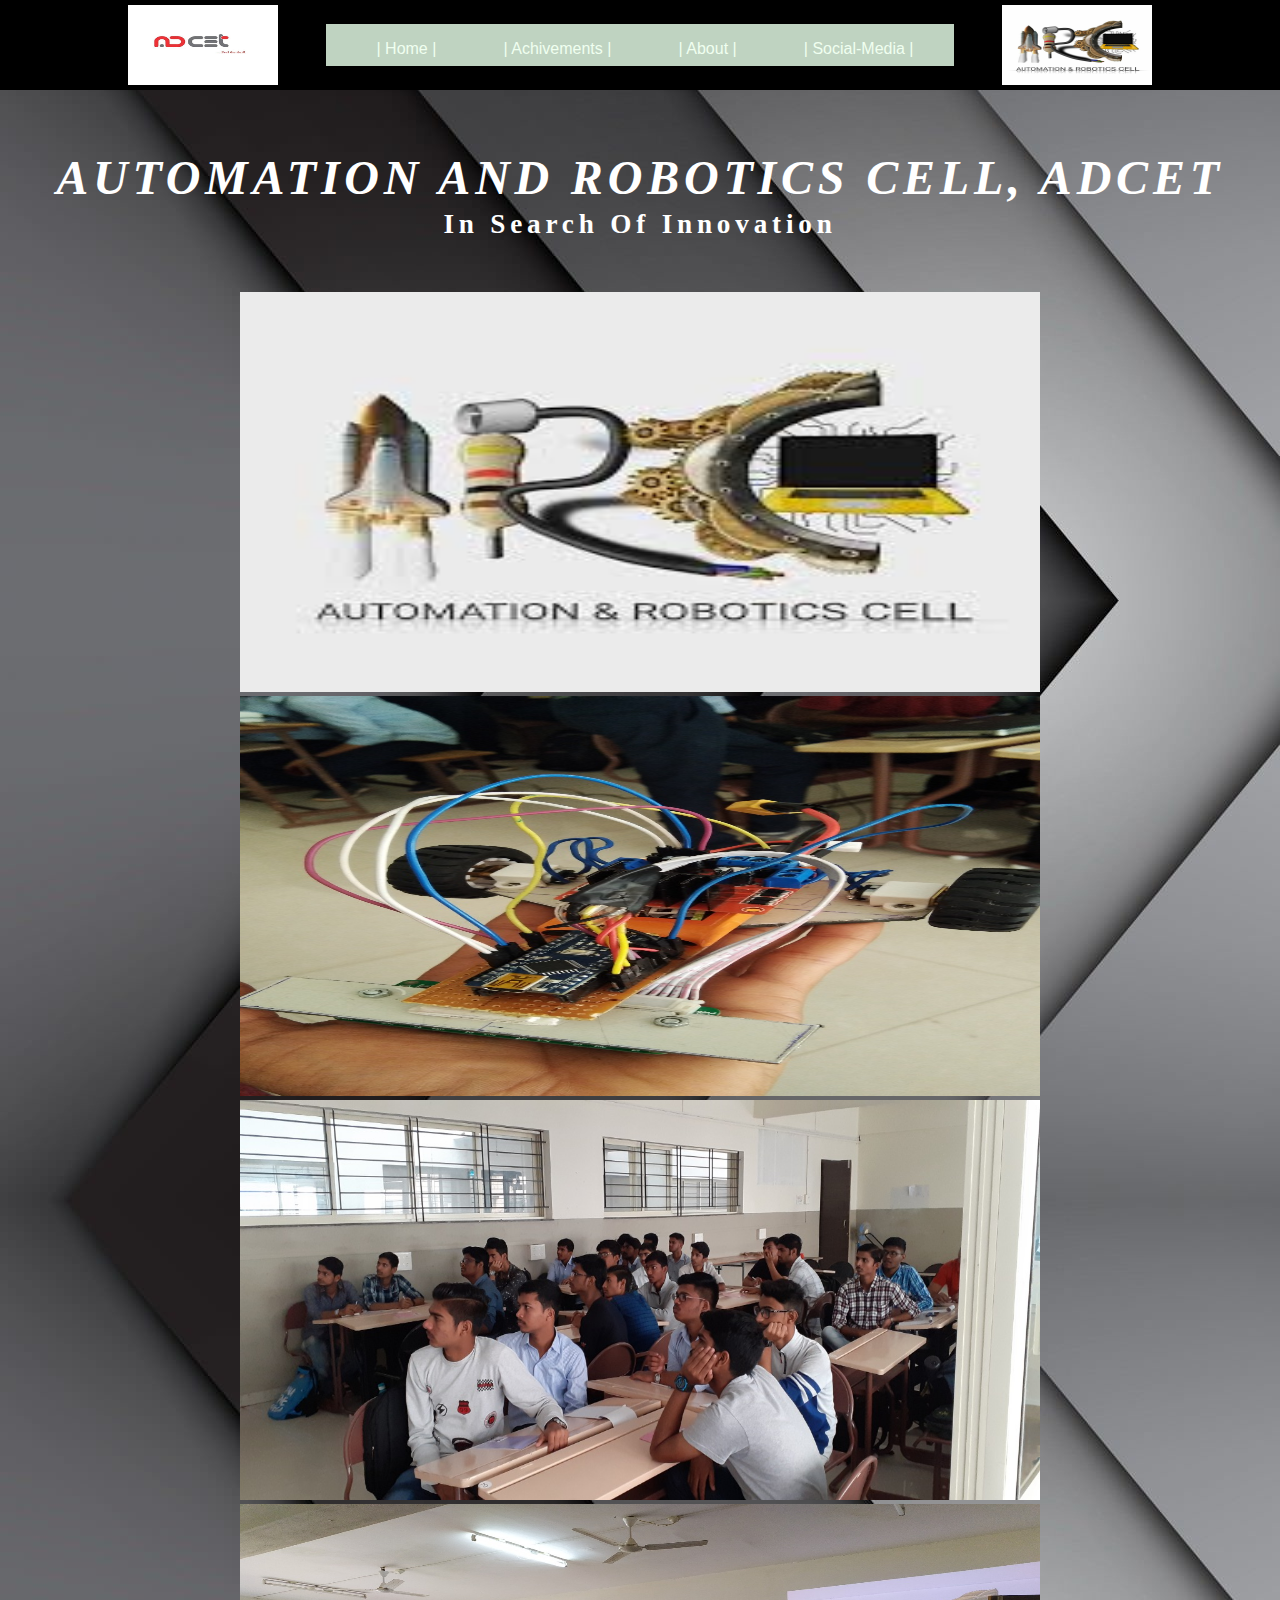
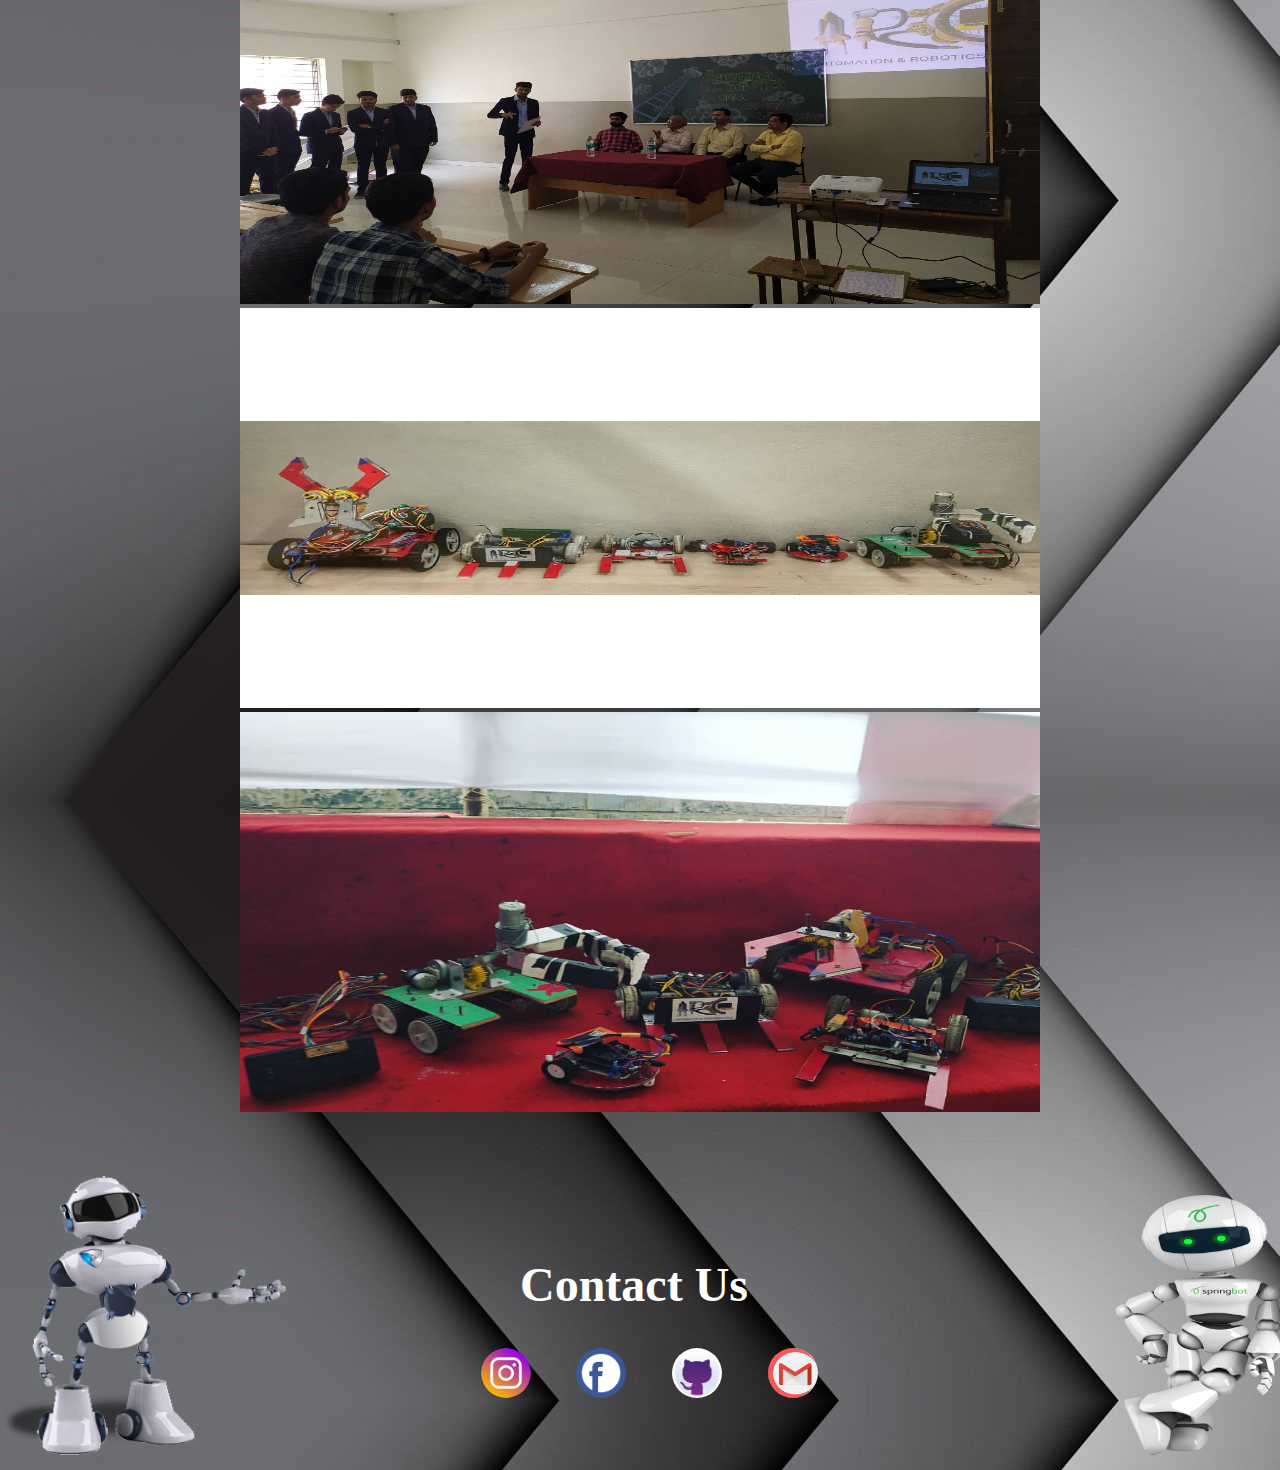
<file: home.html>
<!DOCTYPE html>
<html>
<head>
  <link rel="stylesheet" href="/style.css">
<link rel="stylesheet" href="home.css">
<link rel="stylesheet" href="head.css">
<title>ARC</title>
</head>
<body background="Shape-Silver-Abstract-Wallpaper-28472.jpg">
  <header> 
    <img class="logo" src="adcett.png" height="80px" width="150px" alt="logo"/>
    <nav>
   <ul>
     <li>| <a href="home.html">Home</a> |</li>
     <li>| <a href="achivements.html">Achivements</a> |</li>
     <li>| <a href="about.html ">About</a> |</li>
     <li>| <a href="#SocialMedial">Social-Media</a> |
     </ul>
     </nav>
   
     
   <img class="logo" src="arclogo.jpeg" height="80px" width="150px" alt="logo"/>
    
   </header>
   <br><br><br>
<center><h1><b><i><font face="algerian" size="20" >AUTOMATION AND ROBOTICS CELL, ADCET</font></i></b></h1>
<h2><b><i<><font face="Old English Text MT">In Search Of Innovation</font></i></b></h2></center>
<br><br><br>
<center><div id="container">
 <div id="sliderbox">
    <img src="arc.jfif" height="400" width="800"/>
    <img src="robot.jpeg" height="400" width="800"/>
    <img src="training aurdino.jpeg"  height="400" width="800"/> 
    <img src="workshop.jpeg"  height="400" width="800"/> 
    <img src="robodrive.jpeg"  height="400" width="800"/>
    <img src="robodrive2.jpeg"  height="400" width="800"/>
  </div>
</div></center>
<br>
<br><br>
<footer id="SocialMedial">
  <img src = "pngwave.png" style = "float : left; border-radius: 75px; " height = "300" width="300"/>
  <img src = "no3.png" style = "float : right; border-radius: 75px; ;" style = "border-radius : 75px" height = "300" width="300"/>
    <br>
    <br>
    <br>
    <br>
  <center>
  <pre>
 <h3><font face="Microsoft YaHei UI" size="20" color="white">Contact Us </font><br><br>
  <a href="https://instagram.com/arc_adcet?igshid=1s3zgbtdkgqu0" target="_blank"><img src = "instaaa.webp" style = "border-radius : 50%" height="50" width="50"/></a>     <a href="https://www.facebook.com/arcadcet/" target="_blank"><img src = "fbbb.png" style = "border-radius : 50%" height="50" width="50"/></a>     <a href="https://github.com/arcAdcet123" target="_blank"><img src="gitt.jfif" style = "border-radius : 50%" height="50" width="50"/></a>     <a href="mailto:arcadcet123@gmail.com" target="_blank"><img src="email.jpeg" style = "border-radius : 50%" height="50" width="50"/></a>
  </center>
</footer></div>
</body>
</html>
</file>
<file: home.css>
h1{
    font-style: italic;
font-size:2.1rem;
line-height: 1.4;
letter-spacing: 0.3rem;
text-align: center;
color: white;
}
h2{
font-size: 1.7rem;
line-height: 1.0;
letter-spacing: 0.3rem;
text-align: center;
color:white;
}
.maindiv{
	width: 500px;
	height: 200px;
	position: absolute;
	left: 50%;
	top: 55%;
	transform: translate(-50%,-50%);
	background-size: 100% 100%;
	box-shadow: 1px 2px 10px 5px white;
	animation: slider 9s infinite linear;

}
@keyframes slider{
	0%{background-image: url(arc.jfif);}
	20%{background-image: url(robot.jpeg);}
    40%{background-image: url(training\ aurdino.jpeg);}
	55%{background-image: url(workshop.jpeg);}
	78%{background-image: url(robodrive.jpeg);}
	97%{background-image: url(robodrive2.jpeg);}
}
</file>
<file: achievement.css>
@import url('https://fonts.googleapis.com/css2?family=Anton&family=Fira+Sans&family=Kanit:wght@500&display=swap');
button.btn.btn-info.btn-block,button.btn.bg.btn-block{
   
    font-size: 1.7vw;
    height: 4.5vw;
    font-family: 'Kanit', sans-serif;
}
.remain{
    margin-top: 10px;
}
.initialBut{
    margin-top: 7vw;
}
.photo img{
    width: 20vw;
}
.btn.bg.btn-block.remain{
    background-color:#2475B0;
    color: white;
}
.data{
    display:flex;
    background-color:rgba(236, 236, 235, 0.952) ;
    padding: 10px;
}
.content{
    font-size: 1.5vw;
    margin-left:1vw;
    font-family:'Fira Sans', sans-serif;
}
@media(max-width:991px){
    .initialBut{
    margin-top: 16vw;
    }
    .content{
        font-size: 2.1vw;
    }
}

.dropdown.position-fixed.dropdown-menu-right{
    width: 100%;
}
.btn.btn-dark.dropdown-toggle.btn-lg{
    width: 100%; 
    text-align: left;
}
.dropdown-menu{
   width: 100%;
}
a.dropdown-item:hover{
    background-color:rgba(173, 173, 169, 0.952);
    color: rgb(0, 0, 0);
}


.Filler{
    background-color:#ffc107;
    width: 100%;
    height: 7.78vw;
    z-index:1;
    position: absolute;
}
</file>
<file: head.css>
li, a, button{
    font-family: "montserrat", sans-serif;
    font-weight: 500;
    font-size: 16px;
    color: honeydew;
    text-decoration: none;
}
header{
    display: flex;
    justify-content: space-between;
    align-items: center;
    padding: 5px 10%;
    background: black;
    
}
.logo{
    cursor: pointer;
}
nav li{
    display: inline-block;
    padding: 0px 20px;
}
nav li a{
    transition: all 0.5s ease 0s;
}
nav li a:hover{
    color: greenyellow;
    background: #24252A;
    padding: 35px 30px;
    transition: 0.5s;
}
button{
    padding: 9px 25px;
    background-color: rgba(0, 136, 169, 1);
    border: none;
    border-radius: 50px;
    cursor: pointer;
    transition: all 0.5s ease 0s;
}
button:hover{
    background-color: rgba(0, 136, 169, 0.8);
}
footer a:hover{
    background: #24252A;
    padding: 10px 10px;
    transition: 0.5s;
}
</file>
<file: style.css>
*{
    margin: 0%;
    box-sizing: border-box;
    
}
#header{
    display: flex;
    position: fixed;
    width: 100%;
    border: 2px solid;
}
#header-img{
    width:25%;
    border: 1px solid;
    background-color: aliceblue;
    
}
#nav-bar{
    
    width: 100%;
}
nav li{
    display: inline;
    margin-right: 20px;
    
}
nav ul{
    margin:0px;
    padding-left: 30px;
    padding-top: 1%;
    padding-bottom: 1%;
    font-family: 'Josefin Sans', sans-serif;
    background:#BFD3C1;
    font-size: 160%;
    font-weight: bolder;
    
   text-align-last: right;
}
a{
    text-decoration: none;
    color:rosybrown;
    
}

a:hover{
        background-color: #232C33;   
        color:#BFD3C1;
        padding-top:30%;
        padding-bottom: 1.3%;
}
</file>
